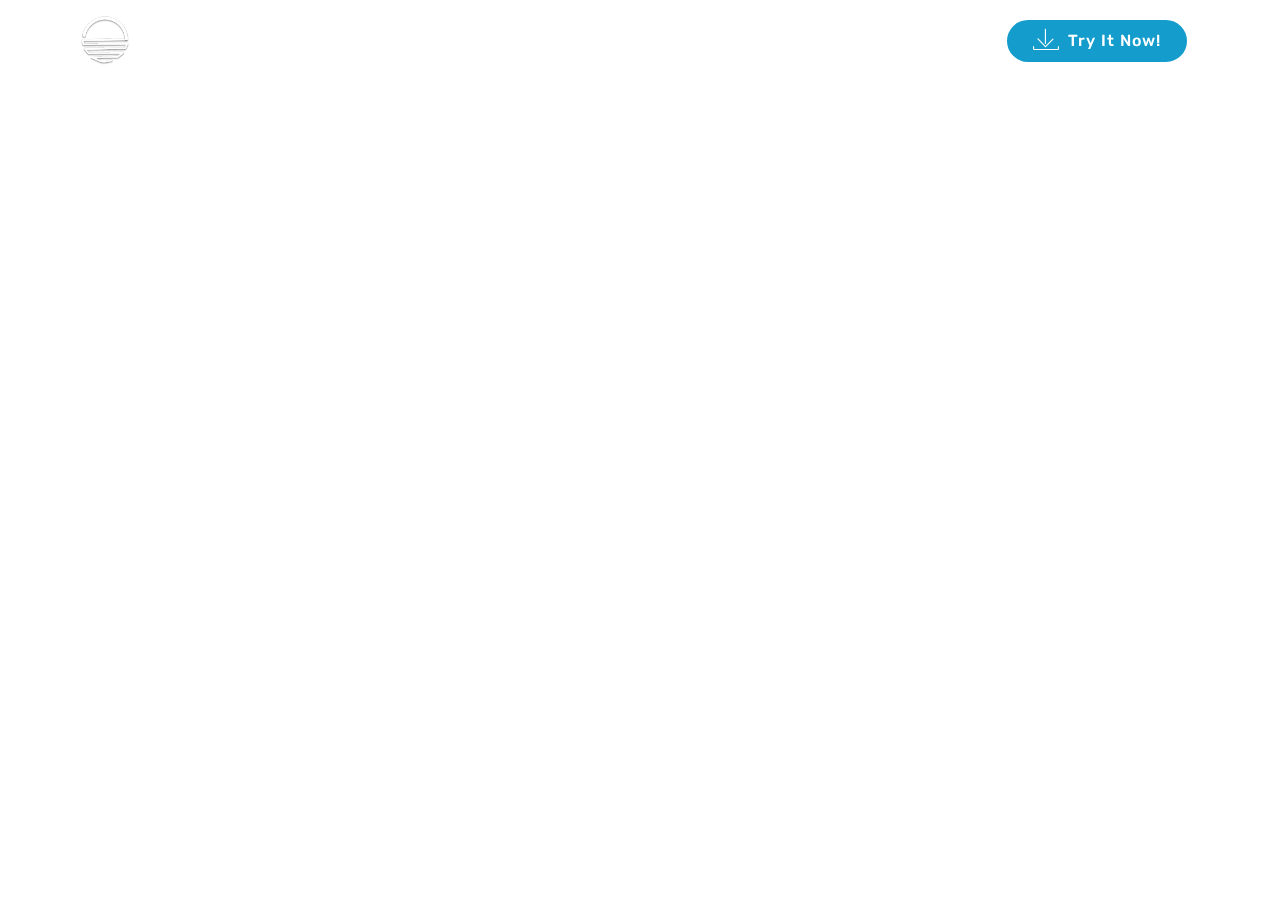
<file: WEBSITE/page1.html>
<!DOCTYPE html>
<html >
<head>
  <!-- Site made with Mobirise Website Builder v4.9.5, https://mobirise.com -->
  <meta charset="UTF-8">
  <meta http-equiv="X-UA-Compatible" content="IE=edge">
  <meta name="generator" content="Mobirise v4.9.5, mobirise.com">
  <meta name="viewport" content="width=device-width, initial-scale=1, minimum-scale=1">
  <link rel="shortcut icon" href="assets/images/white-logo-494x117.png" type="image/x-icon">
  <meta name="description" content="Website Builder Description">
  <title>About Us</title>
  <link rel="stylesheet" href="assets/web/assets/mobirise-icons/mobirise-icons.css">
  <link rel="stylesheet" href="assets/tether/tether.min.css">
  <link rel="stylesheet" href="assets/bootstrap/css/bootstrap.min.css">
  <link rel="stylesheet" href="assets/bootstrap/css/bootstrap-grid.min.css">
  <link rel="stylesheet" href="assets/bootstrap/css/bootstrap-reboot.min.css">
  <link rel="stylesheet" href="assets/dropdown/css/style.css">
  <link rel="stylesheet" href="assets/animatecss/animate.min.css">
  <link rel="stylesheet" href="assets/theme/css/style.css">
  <link rel="stylesheet" href="assets/mobirise/css/mbr-additional.css" type="text/css">
  
  
  
</head>
<body>
  <section class="menu cid-qTkzRZLJNu" once="menu" id="menu1-10">

    

    <nav class="navbar navbar-expand beta-menu navbar-dropdown align-items-center navbar-fixed-top navbar-toggleable-sm bg-color transparent">
        <button class="navbar-toggler navbar-toggler-right" type="button" data-toggle="collapse" data-target="#navbarSupportedContent" aria-controls="navbarSupportedContent" aria-expanded="false" aria-label="Toggle navigation">
            <div class="hamburger">
                <span></span>
                <span></span>
                <span></span>
                <span></span>
            </div>
        </button>
        <div class="menu-logo">
            <div class="navbar-brand">
                <span class="navbar-logo">
                    <a href="https://mobirise.com">
                         <img src="assets/images/white-logo-494x117.png" alt="Mobirise" title="" style="height: 4.1rem;">
                    </a>
                </span>
                
            </div>
        </div>
        <div class="collapse navbar-collapse" id="navbarSupportedContent">
            <ul class="navbar-nav nav-dropdown" data-app-modern-menu="true"><li class="nav-item">
                    <a class="nav-link link text-white display-4" href="https://mobirise.com">
                        <span class="mbri-home mbr-iconfont mbr-iconfont-btn"></span>
                        Services
                    </a>
                </li>
                <li class="nav-item">
                    <a class="nav-link link text-white display-4" href="https://youtu.be/HhnrIXyiJUA">
                        <span class="mbri-search mbr-iconfont mbr-iconfont-btn"></span>
                        About Us
                    </a>
                </li></ul>
            <div class="navbar-buttons mbr-section-btn">
                <a class="btn btn-sm btn-primary display-4" href="https://mobirise.com">
                    <span class="mbri-save mbr-iconfont mbr-iconfont-btn "></span>
                    Try It Now!
                </a>
            </div>
        </div>
    </nav>
</section>


  <section class="engine"><a href="https://mobirise.info/t">amp template</a></section><script src="assets/web/assets/jquery/jquery.min.js"></script>
  <script src="assets/popper/popper.min.js"></script>
  <script src="assets/tether/tether.min.js"></script>
  <script src="assets/bootstrap/js/bootstrap.min.js"></script>
  <script src="assets/dropdown/js/script.min.js"></script>
  <script src="assets/touchswipe/jquery.touch-swipe.min.js"></script>
  <script src="assets/viewportchecker/jquery.viewportchecker.js"></script>
  <script src="assets/smoothscroll/smooth-scroll.js"></script>
  <script src="assets/theme/js/script.js"></script>
  
  
  <input name="animation" type="hidden">
  </body>
</html>
</file>
<file: WEBSITE/assets/web/assets/mobirise-icons/mobirise-icons.css>
@font-face {
  font-family: 'MobiriseIcons';
  src:  url('mobirise-icons.eot?spat4u');
  src:  url('mobirise-icons.eot?spat4u#iefix') format('embedded-opentype'),
    url('mobirise-icons.ttf?spat4u') format('truetype'),
    url('mobirise-icons.woff?spat4u') format('woff'),
    url('mobirise-icons.svg?spat4u#MobiriseIcons') format('svg');
  font-weight: normal;
  font-style: normal;
}

[class^="mbri-"], [class*=" mbri-"] {
  /* use !important to prevent issues with browser extensions that change fonts */
  font-family: MobiriseIcons !important;
  speak: none;
  font-style: normal;
  font-weight: normal;
  font-variant: normal;
  text-transform: none;
  line-height: 1;

  /* Better Font Rendering =========== */
  -webkit-font-smoothing: antialiased;
  -moz-osx-font-smoothing: grayscale;
}

.mbri-add-submenu:before {
  content: "\e900";
}
.mbri-alert:before {
  content: "\e901";
}
.mbri-align-center:before {
  content: "\e902";
}
.mbri-align-justify:before {
  content: "\e903";
}
.mbri-align-left:before {
  content: "\e904";
}
.mbri-align-right:before {
  content: "\e905";
}
.mbri-android:before {
  content: "\e906";
}
.mbri-apple:before {
  content: "\e907";
}
.mbri-arrow-down:before {
  content: "\e908";
}
.mbri-arrow-next:before {
  content: "\e909";
}
.mbri-arrow-prev:before {
  content: "\e90a";
}
.mbri-arrow-up:before {
  content: "\e90b";
}
.mbri-bold:before {
  content: "\e90c";
}
.mbri-bookmark:before {
  content: "\e90d";
}
.mbri-bootstrap:before {
  content: "\e90e";
}
.mbri-briefcase:before {
  content: "\e90f";
}
.mbri-browse:before {
  content: "\e910";
}
.mbri-bulleted-list:before {
  content: "\e911";
}
.mbri-calendar:before {
  content: "\e912";
}
.mbri-camera:before {
  content: "\e913";
}
.mbri-cart-add:before {
  content: "\e914";
}
.mbri-cart-full:before {
  content: "\e915";
}
.mbri-cash:before {
  content: "\e916";
}
.mbri-change-style:before {
  content: "\e917";
}
.mbri-chat:before {
  content: "\e918";
}
.mbri-clock:before {
  content: "\e919";
}
.mbri-close:before {
  content: "\e91a";
}
.mbri-cloud:before {
  content: "\e91b";
}
.mbri-code:before {
  content: "\e91c";
}
.mbri-contact-form:before {
  content: "\e91d";
}
.mbri-credit-card:before {
  content: "\e91e";
}
.mbri-cursor-click:before {
  content: "\e91f";
}
.mbri-cust-feedback:before {
  content: "\e920";
}
.mbri-database:before {
  content: "\e921";
}
.mbri-delivery:before {
  content: "\e922";
}
.mbri-desktop:before {
  content: "\e923";
}
.mbri-devices:before {
  content: "\e924";
}
.mbri-down:before {
  content: "\e925";
}
.mbri-download:before {
  content: "\e989";
}
.mbri-drag-n-drop:before {
  content: "\e927";
}
.mbri-drag-n-drop2:before {
  content: "\e928";
}
.mbri-edit:before {
  content: "\e929";
}
.mbri-edit2:before {
  content: "\e92a";
}
.mbri-error:before {
  content: "\e92b";
}
.mbri-extension:before {
  content: "\e92c";
}
.mbri-features:before {
  content: "\e92d";
}
.mbri-file:before {
  content: "\e92e";
}
.mbri-flag:before {
  content: "\e92f";
}
.mbri-folder:before {
  content: "\e930";
}
.mbri-gift:before {
  content: "\e931";
}
.mbri-github:before {
  content: "\e932";
}
.mbri-globe:before {
  content: "\e933";
}
.mbri-globe-2:before {
  content: "\e934";
}
.mbri-growing-chart:before {
  content: "\e935";
}
.mbri-hearth:before {
  content: "\e936";
}
.mbri-help:before {
  content: "\e937";
}
.mbri-home:before {
  content: "\e938";
}
.mbri-hot-cup:before {
  content: "\e939";
}
.mbri-idea:before {
  content: "\e93a";
}
.mbri-image-gallery:before {
  content: "\e93b";
}
.mbri-image-slider:before {
  content: "\e93c";
}
.mbri-info:before {
  content: "\e93d";
}
.mbri-italic:before {
  content: "\e93e";
}
.mbri-key:before {
  content: "\e93f";
}
.mbri-laptop:before {
  content: "\e940";
}
.mbri-layers:before {
  content: "\e941";
}
.mbri-left-right:before {
  content: "\e942";
}
.mbri-left:before {
  content: "\e943";
}
.mbri-letter:before {
  content: "\e944";
}
.mbri-like:before {
  content: "\e945";
}
.mbri-link:before {
  content: "\e946";
}
.mbri-lock:before {
  content: "\e947";
}
.mbri-login:before {
  content: "\e948";
}
.mbri-logout:before {
  content: "\e949";
}
.mbri-magic-stick:before {
  content: "\e94a";
}
.mbri-map-pin:before {
  content: "\e94b";
}
.mbri-menu:before {
  content: "\e94c";
}
.mbri-mobile:before {
  content: "\e94d";
}
.mbri-mobile2:before {
  content: "\e94e";
}
.mbri-mobirise:before {
  content: "\e94f";
}
.mbri-more-horizontal:before {
  content: "\e950";
}
.mbri-more-vertical:before {
  content: "\e951";
}
.mbri-music:before {
  content: "\e952";
}
.mbri-new-file:before {
  content: "\e953";
}
.mbri-numbered-list:before {
  content: "\e954";
}
.mbri-opened-folder:before {
  content: "\e955";
}
.mbri-pages:before {
  content: "\e956";
}
.mbri-paper-plane:before {
  content: "\e957";
}
.mbri-paperclip:before {
  content: "\e958";
}
.mbri-photo:before {
  content: "\e959";
}
.mbri-photos:before {
  content: "\e95a";
}
.mbri-pin:before {
  content: "\e95b";
}
.mbri-play:before {
  content: "\e95c";
}
.mbri-plus:before {
  content: "\e95d";
}
.mbri-preview:before {
  content: "\e95e";
}
.mbri-print:before {
  content: "\e95f";
}
.mbri-protect:before {
  content: "\e960";
}
.mbri-question:before {
  content: "\e961";
}
.mbri-quote-left:before {
  content: "\e962";
}
.mbri-quote-right:before {
  content: "\e963";
}
.mbri-refresh:before {
  content: "\e964";
}
.mbri-responsive:before {
  content: "\e965";
}
.mbri-right:before {
  content: "\e966";
}
.mbri-rocket:before {
  content: "\e967";
}
.mbri-sad-face:before {
  content: "\e968";
}
.mbri-sale:before {
  content: "\e969";
}
.mbri-save:before {
  content: "\e96a";
}
.mbri-search:before {
  content: "\e96b";
}
.mbri-setting:before {
  content: "\e96c";
}
.mbri-setting2:before {
  content: "\e96d";
}
.mbri-setting3:before {
  content: "\e96e";
}
.mbri-share:before {
  content: "\e96f";
}
.mbri-shopping-bag:before {
  content: "\e970";
}
.mbri-shopping-basket:before {
  content: "\e971";
}
.mbri-shopping-cart:before {
  content: "\e972";
}
.mbri-sites:before {
  content: "\e973";
}
.mbri-smile-face:before {
  content: "\e974";
}
.mbri-speed:before {
  content: "\e975";
}
.mbri-star:before {
  content: "\e976";
}
.mbri-success:before {
  content: "\e977";
}
.mbri-sun:before {
  content: "\e978";
}
.mbri-sun2:before {
  content: "\e979";
}
.mbri-tablet:before {
  content: "\e97a";
}
.mbri-tablet-vertical:before {
  content: "\e97b";
}
.mbri-target:before {
  content: "\e97c";
}
.mbri-timer:before {
  content: "\e97d";
}
.mbri-to-ftp:before {
  content: "\e97e";
}
.mbri-to-local-drive:before {
  content: "\e97f";
}
.mbri-touch-swipe:before {
  content: "\e980";
}
.mbri-touch:before {
  content: "\e981";
}
.mbri-trash:before {
  content: "\e982";
}
.mbri-underline:before {
  content: "\e983";
}
.mbri-unlink:before {
  content: "\e984";
}
.mbri-unlock:before {
  content: "\e985";
}
.mbri-up-down:before {
  content: "\e986";
}
.mbri-up:before {
  content: "\e987";
}
.mbri-update:before {
  content: "\e988";
}
.mbri-upload:before {
 content: "\e926"; 
}
.mbri-user:before {
  content: "\e98a";
}
.mbri-user2:before {
  content: "\e98b";
}
.mbri-users:before {
  content: "\e98c";
}
.mbri-video:before {
  content: "\e98d";
}
.mbri-video-play:before {
  content: "\e98e";
}
.mbri-watch:before {
  content: "\e98f";
}
.mbri-website-theme:before {
  content: "\e990";
}
.mbri-wifi:before {
  content: "\e991";
}
.mbri-windows:before {
  content: "\e992";
}
.mbri-zoom-out:before {
  content: "\e993";
}
.mbri-redo:before {
  content: "\e994";
}
.mbri-undo:before {
  content: "\e995";
}
</file>
<file: WEBSITE/assets/dropdown/css/style.css>
.navbar-dropdown {
  left: 0;
  padding: 0;
  position: absolute;
  right: 0;
  top: 0;
  transition: all 0.45s ease;
  z-index: 1030;
  background: #282828; }
  .navbar-dropdown .navbar-logo {
    margin-right: 0.8rem;
    transition: margin 0.3s ease-in-out;
    vertical-align: middle; }
    .navbar-dropdown .navbar-logo img {
      height: 3.125rem;
      transition: all 0.3s ease-in-out; }
    .navbar-dropdown .navbar-logo.mbr-iconfont {
      font-size: 3.125rem;
      line-height: 3.125rem; }
  .navbar-dropdown .navbar-caption {
    font-weight: 700;
    white-space: normal;
    vertical-align: -4px;
    line-height: 3.125rem !important; }
    .navbar-dropdown .navbar-caption, .navbar-dropdown .navbar-caption:hover {
      color: inherit;
      text-decoration: none; }
  .navbar-dropdown .mbr-iconfont + .navbar-caption {
    vertical-align: -1px; }
  .navbar-dropdown.navbar-fixed-top {
    position: fixed; }
  .navbar-dropdown .navbar-brand span {
    vertical-align: -4px; }
  .navbar-dropdown.bg-color.transparent {
    background: none; }
  .navbar-dropdown.navbar-short .navbar-brand {
    padding: 0.625rem 0; }
    .navbar-dropdown.navbar-short .navbar-brand span {
      vertical-align: -1px; }
  .navbar-dropdown.navbar-short .navbar-caption {
    line-height: 2.375rem !important;
    vertical-align: -2px; }
  .navbar-dropdown.navbar-short .navbar-logo {
    margin-right: 0.5rem; }
    .navbar-dropdown.navbar-short .navbar-logo img {
      height: 2.375rem; }
    .navbar-dropdown.navbar-short .navbar-logo.mbr-iconfont {
      font-size: 2.375rem;
      line-height: 2.375rem; }
  .navbar-dropdown.navbar-short .mbr-table-cell {
    height: 3.625rem; }
  .navbar-dropdown .navbar-close {
    left: 0.6875rem;
    position: fixed;
    top: 0.75rem;
    z-index: 1000; }
  .navbar-dropdown .hamburger-icon {
    content: "";
    display: inline-block;
    vertical-align: middle;
    width: 16px;
    -webkit-box-shadow: 0 -6px 0 1px #282828,0 0 0 1px #282828,0 6px 0 1px #282828;
    -moz-box-shadow: 0 -6px 0 1px #282828,0 0 0 1px #282828,0 6px 0 1px #282828;
    box-shadow: 0 -6px 0 1px #282828,0 0 0 1px #282828,0 6px 0 1px #282828; }

.dropdown-menu .dropdown-toggle[data-toggle="dropdown-submenu"]::after {
  border-bottom: 0.35em solid transparent;
  border-left: 0.35em solid;
  border-right: 0;
  border-top: 0.35em solid transparent;
  margin-left: 0.3rem; }

.dropdown-menu .dropdown-item:focus {
  outline: 0; }

.nav-dropdown {
  font-size: 0.75rem;
  font-weight: 500;
  height: auto !important; }
  .nav-dropdown .nav-btn {
    padding-left: 1rem; }
  .nav-dropdown .link {
    margin: .667em 1.667em;
    font-weight: 500;
    padding: 0;
    transition: color .2s ease-in-out; }
    .nav-dropdown .link.dropdown-toggle {
      margin-right: 2.583em; }
      .nav-dropdown .link.dropdown-toggle::after {
        margin-left: .25rem;
        border-top: 0.35em solid;
        border-right: 0.35em solid transparent;
        border-left: 0.35em solid transparent;
        border-bottom: 0; }
      .nav-dropdown .link.dropdown-toggle[aria-expanded="true"] {
        margin: 0;
        padding: 0.667em 3.263em  0.667em 1.667em; }
  .nav-dropdown .link::after,
  .nav-dropdown .dropdown-item::after {
    color: inherit; }
  .nav-dropdown .btn {
    font-size: 0.75rem;
    font-weight: 700;
    letter-spacing: 0;
    margin-bottom: 0;
    padding-left: 1.25rem;
    padding-right: 1.25rem; }
  .nav-dropdown .dropdown-menu {
    border-radius: 0;
    border: 0;
    left: 0;
    margin: 0;
    padding-bottom: 1.25rem;
    padding-top: 1.25rem;
    position: relative; }
  .nav-dropdown .dropdown-submenu {
    margin-left: 0.125rem;
    top: 0; }
  .nav-dropdown .dropdown-item {
    font-weight: 500;
    line-height: 2;
    padding: 0.3846em 4.615em 0.3846em 1.5385em;
    position: relative;
    transition: color .2s ease-in-out, background-color .2s ease-in-out; }
    .nav-dropdown .dropdown-item::after {
      margin-top: -0.3077em;
      position: absolute;
      right: 1.1538em;
      top: 50%; }
    .nav-dropdown .dropdown-item:focus, .nav-dropdown .dropdown-item:hover {
      background: none; }

@media (max-width: 767px) {
  .nav-dropdown.navbar-toggleable-sm {
    bottom: 0;
    display: none;
    left: 0;
    overflow-x: hidden;
    position: fixed;
    top: 0;
    transform: translateX(-100%);
    -ms-transform: translateX(-100%);
    -webkit-transform: translateX(-100%);
    width: 18.75rem;
    z-index: 999; } }
.nav-dropdown.navbar-toggleable-xl {
  bottom: 0;
  display: none;
  left: 0;
  overflow-x: hidden;
  position: fixed;
  top: 0;
  transform: translateX(-100%);
  -ms-transform: translateX(-100%);
  -webkit-transform: translateX(-100%);
  width: 18.75rem;
  z-index: 999; }

.nav-dropdown-sm {
  display: block !important;
  overflow-x: hidden;
  overflow: auto;
  padding-top: 3.875rem; }
  .nav-dropdown-sm::after {
    content: "";
    display: block;
    height: 3rem;
    width: 100%; }
  .nav-dropdown-sm.collapse.in ~ .navbar-close {
    display: block !important; }
  .nav-dropdown-sm.collapsing, .nav-dropdown-sm.collapse.in {
    transform: translateX(0);
    -ms-transform: translateX(0);
    -webkit-transform: translateX(0);
    transition: all 0.25s ease-out;
    -webkit-transition: all 0.25s ease-out;
    background: #282828; }
  .nav-dropdown-sm.collapsing[aria-expanded="false"] {
    transform: translateX(-100%);
    -ms-transform: translateX(-100%);
    -webkit-transform: translateX(-100%); }
  .nav-dropdown-sm .nav-item {
    display: block;
    margin-left: 0 !important;
    padding-left: 0; }
  .nav-dropdown-sm .link,
  .nav-dropdown-sm .dropdown-item {
    border-top: 1px dotted rgba(255, 255, 255, 0.1);
    font-size: 0.8125rem;
    line-height: 1.6;
    margin: 0 !important;
    padding: 0.875rem 2.4rem 0.875rem 1.5625rem !important;
    position: relative;
    white-space: normal; }
    .nav-dropdown-sm .link:focus, .nav-dropdown-sm .link:hover,
    .nav-dropdown-sm .dropdown-item:focus,
    .nav-dropdown-sm .dropdown-item:hover {
      background: rgba(0, 0, 0, 0.2) !important;
      color: #c0a375; }
  .nav-dropdown-sm .nav-btn {
    position: relative;
    padding: 1.5625rem 1.5625rem 0 1.5625rem; }
    .nav-dropdown-sm .nav-btn::before {
      border-top: 1px dotted rgba(255, 255, 255, 0.1);
      content: "";
      left: 0;
      position: absolute;
      top: 0;
      width: 100%; }
    .nav-dropdown-sm .nav-btn + .nav-btn {
      padding-top: 0.625rem; }
      .nav-dropdown-sm .nav-btn + .nav-btn::before {
        display: none; }
  .nav-dropdown-sm .btn {
    padding: 0.625rem 0; }
  .nav-dropdown-sm .dropdown-toggle[data-toggle="dropdown-submenu"]::after {
    margin-left: .25rem;
    border-top: 0.35em solid;
    border-right: 0.35em solid transparent;
    border-left: 0.35em solid transparent;
    border-bottom: 0; }
  .nav-dropdown-sm .dropdown-toggle[data-toggle="dropdown-submenu"][aria-expanded="true"]::after {
    border-top: 0;
    border-right: 0.35em solid transparent;
    border-left: 0.35em solid transparent;
    border-bottom: 0.35em solid; }
  .nav-dropdown-sm .dropdown-menu {
    margin: 0;
    padding: 0;
    position: relative;
    top: 0;
    left: 0;
    width: 100%;
    border: 0;
    float: none;
    border-radius: 0;
    background: none; }
  .nav-dropdown-sm .dropdown-submenu {
    left: 100%;
    margin-left: 0.125rem;
    margin-top: -1.25rem;
    top: 0; }

.navbar-toggleable-sm .nav-dropdown .dropdown-menu {
  position: absolute; }

.navbar-toggleable-sm .nav-dropdown .dropdown-submenu {
  left: 100%;
  margin-left: 0.125rem;
  margin-top: -1.25rem;
  top: 0; }

.navbar-toggleable-sm.opened .nav-dropdown .dropdown-menu {
  position: relative; }

.navbar-toggleable-sm.opened .nav-dropdown .dropdown-submenu {
  left: 0;
  margin-left: 00rem;
  margin-top: 0rem;
  top: 0; }

.is-builder .nav-dropdown.collapsing {
  transition: none !important; }

/*# sourceMappingURL=style.css.map */
</file>
<file: WEBSITE/assets/theme/css/style.css>
/*!
 * Mobirise v4 theme (https://mobirise.com/)
 * Copyright 2017 Mobirise
 */
section {
  background-color: #eeeeee; }

section,
.container,
.container-fluid {
  position: relative;
  word-wrap: break-word; }

a.mbr-iconfont:hover {
  text-decoration: none; }

.article .lead p, .article .lead ul, .article .lead ol, .article .lead pre, .article .lead blockquote {
  margin-bottom: 0; }

a {
  font-style: normal;
  font-weight: 400;
  cursor: pointer; }
  a, a:hover {
    text-decoration: none; }

figure {
  margin-bottom: 0; }

body {
  color: #232323; }

h1, h2, h3, h4, h5, h6,
.h1, .h2, .h3, .h4, .h5, .h6,
.display-1, .display-2, .display-3, .display-4 {
  line-height: 1;
  word-break: break-word;
  word-wrap: break-word; }

b, strong {
  font-weight: bold; }

blockquote {
  padding: 10px 0 10px 20px;
  position: relative;
  border-left: 2px solid;
  border-color: #ff3366; }

input:-webkit-autofill, input:-webkit-autofill:hover, input:-webkit-autofill:focus, input:-webkit-autofill:active {
  transition-delay: 9999s;
  transition-property: background-color, color; }

textarea[type="hidden"] {
  display: none; }

body {
  position: relative; }

section {
  background-position: 50% 50%;
  background-repeat: no-repeat;
  background-size: cover; }
  section .mbr-background-video,
  section .mbr-background-video-preview {
    position: absolute;
    bottom: 0;
    left: 0;
    right: 0;
    top: 0; }

.hidden {
  visibility: hidden; }

.mbr-z-index20 {
  z-index: 20; }

/*! Base colors */
.mbr-white {
  color: #ffffff; }

.mbr-black {
  color: #000000; }

.mbr-bg-white {
  background-color: #ffffff; }

.mbr-bg-black {
  background-color: #000000; }

/*! Text-aligns */
.align-left {
  text-align: left; }

.align-center {
  text-align: center; }

.align-right {
  text-align: right; }

@media (max-width: 767px) {
  .align-left, .align-center, .align-right, .mbr-section-btn, .mbr-section-title {
    text-align: center; } }
/*! Font-weight  */
.mbr-light {
  font-weight: 300; }

.mbr-regular {
  font-weight: 400; }

.mbr-semibold {
  font-weight: 500; }

.mbr-bold {
  font-weight: 700; }

/*! Media  */
.media-size-item {
  -webkit-flex: 1 1 auto;
  -moz-flex: 1 1 auto;
  -ms-flex: 1 1 auto;
  -o-flex: 1 1 auto;
  flex: 1 1 auto; }

.media-content {
  -webkit-flex-basis: 100%;
  flex-basis: 100%; }

.media-container-row {
  display: -ms-flexbox;
  display: -webkit-flex;
  display: flex;
  -webkit-flex-direction: row;
  -ms-flex-direction: row;
  flex-direction: row;
  -webkit-flex-wrap: wrap;
  -ms-flex-wrap: wrap;
  flex-wrap: wrap;
  -webkit-justify-content: center;
  -ms-flex-pack: center;
  justify-content: center;
  -webkit-align-content: center;
  -ms-flex-line-pack: center;
  align-content: center;
  -webkit-align-items: start;
  -ms-flex-align: start;
  align-items: start; }
  .media-container-row .media-size-item {
    width: 400px; }

.media-container-column {
  display: -ms-flexbox;
  display: -webkit-flex;
  display: flex;
  -webkit-flex-direction: column;
  -ms-flex-direction: column;
  flex-direction: column;
  -webkit-flex-wrap: wrap;
  -ms-flex-wrap: wrap;
  flex-wrap: wrap;
  -webkit-justify-content: center;
  -ms-flex-pack: center;
  justify-content: center;
  -webkit-align-content: center;
  -ms-flex-line-pack: center;
  align-content: center;
  -webkit-align-items: stretch;
  -ms-flex-align: stretch;
  align-items: stretch; }
  .media-container-column > * {
    width: 100%; }

@media (min-width: 992px) {
  .media-container-row {
    -webkit-flex-wrap: nowrap;
    -ms-flex-wrap: nowrap;
    flex-wrap: nowrap; } }
figure {
  overflow: hidden; }

figure[mbr-media-size] {
  transition: width 0.1s; }

.mbr-figure img, .mbr-figure iframe {
  display: block;
  width: 100%; }

.card {
  background-color: transparent;
  border: none; }

.card-img {
  text-align: center;
  flex-shrink: 0;
  -webkit-flex-shrink: 0; }

.media {
  max-width: 100%;
  margin: 0 auto; }

.mbr-figure {
  -ms-flex-item-align: center;
  -ms-grid-row-align: center;
  -webkit-align-self: center;
  align-self: center; }

.media-container > div {
  max-width: 100%; }

.mbr-figure img, .card-img img {
  width: 100%; }

@media (max-width: 991px) {
  .media-size-item {
    width: auto !important; }

  .media {
    width: auto; }

  .mbr-figure {
    width: 100% !important; } }
/*! Buttons */
.mbr-section-btn {
  margin-left: -.25rem;
  margin-right: -.25rem;
  font-size: 0; }

nav .mbr-section-btn {
  margin-left: 0rem;
  margin-right: 0rem; }

/*! Btn icon margin */
.btn .mbr-iconfont, .btn.btn-sm .mbr-iconfont {
  cursor: pointer;
  margin-right: 0.5rem; }

.btn.btn-md .mbr-iconfont, .btn.btn-md .mbr-iconfont {
  margin-right: 0.8rem; }

.mbr-regular {
  font-weight: 400; }

.mbr-semibold {
  font-weight: 500; }

.mbr-bold {
  font-weight: 700; }

[type="submit"] {
  -webkit-appearance: none; }

/*! Full-screen */
.mbr-fullscreen .mbr-overlay {
  min-height: 100vh; }

.mbr-fullscreen {
  display: flex;
  display: -webkit-flex;
  display: -moz-flex;
  display: -ms-flex;
  display: -o-flex;
  align-items: center;
  -webkit-align-items: center;
  min-height: 100vh;
  padding-top: 3rem;
  padding-bottom: 3rem; }

/*! Map */
.map {
  height: 25rem;
  position: relative; }
  .map iframe {
    width: 100%;
    height: 100%; }

/* Form */
.form-asterisk {
  font-family: initial;
  position: absolute;
  top: -2px;
  font-weight: normal; }

/*! Scroll to top arrow */
.mbr-arrow-up {
  bottom: 25px;
  right: 90px;
  position: fixed;
  text-align: right;
  z-index: 5000;
  color: #ffffff;
  font-size: 32px;
  transform: rotate(180deg);
  -webkit-transform: rotate(180deg); }

.mbr-arrow-up a {
  background: rgba(0, 0, 0, 0.2);
  border-radius: 3px;
  color: #fff;
  display: inline-block;
  height: 60px;
  width: 60px;
  outline-style: none !important;
  position: relative;
  text-decoration: none;
  transition: all .3s ease-in-out;
  cursor: pointer;
  text-align: center; }
  .mbr-arrow-up a:hover {
    background-color: rgba(0, 0, 0, 0.4); }
  .mbr-arrow-up a i {
    line-height: 60px; }

.mbr-arrow-up-icon {
  display: block;
  color: #fff; }

.mbr-arrow-up-icon::before {
  content: "\203a";
  display: inline-block;
  font-family: serif;
  font-size: 32px;
  line-height: 1;
  font-style: normal;
  position: relative;
  top: 6px;
  left: -4px;
  -webkit-transform: rotate(-90deg);
  transform: rotate(-90deg); }

/*! Arrow Down */
.mbr-arrow {
  position: absolute;
  bottom: 45px;
  left: 50%;
  width: 60px;
  height: 60px;
  cursor: pointer;
  background-color: rgba(80, 80, 80, 0.5);
  border-radius: 50%;
  -webkit-transform: translateX(-50%);
  transform: translateX(-50%); }
  .mbr-arrow > a {
    display: inline-block;
    text-decoration: none;
    outline-style: none;
    -webkit-animation: arrowdown 1.7s ease-in-out infinite;
    animation: arrowdown 1.7s ease-in-out infinite; }
    .mbr-arrow > a > i {
      position: absolute;
      top: -2px;
      left: 15px;
      font-size: 2rem; }

@keyframes arrowdown {
  0% {
    transform: translateY(0px);
    -webkit-transform: translateY(0px); }
  50% {
    transform: translateY(-5px);
    -webkit-transform: translateY(-5px); }
  100% {
    transform: translateY(0px);
    -webkit-transform: translateY(0px); } }
@-webkit-keyframes arrowdown {
  0% {
    transform: translateY(0px);
    -webkit-transform: translateY(0px); }
  50% {
    transform: translateY(-5px);
    -webkit-transform: translateY(-5px); }
  100% {
    transform: translateY(0px);
    -webkit-transform: translateY(0px); } }
@media (max-width: 500px) {
  .mbr-arrow-up {
    left: 50%;
    right: auto;
    transform: translateX(-50%) rotate(180deg);
    -webkit-transform: translateX(-50%) rotate(180deg); } }
/*Gradients animation*/
@keyframes gradient-animation {
  from {
    background-position: 0% 100%;
    animation-timing-function: ease-in-out; }
  to {
    background-position: 100% 0%;
    animation-timing-function: ease-in-out; } }
@-webkit-keyframes gradient-animation {
  from {
    background-position: 0% 100%;
    animation-timing-function: ease-in-out; }
  to {
    background-position: 100% 0%;
    animation-timing-function: ease-in-out; } }
.bg-gradient {
  background-size: 200% 200%;
  animation: gradient-animation 5s infinite alternate;
  -webkit-animation: gradient-animation 5s infinite alternate; }

.menu .navbar-brand {
  display: -webkit-flex; }
  .menu .navbar-brand span {
    display: flex;
    display: -webkit-flex; }
  .menu .navbar-brand .navbar-caption-wrap {
    display: -webkit-flex; }
  .menu .navbar-brand .navbar-logo img {
    display: -webkit-flex; }
@media (min-width: 768px) and (max-width: 991px) {
  .menu .navbar-toggleable-sm .navbar-nav {
    display: -webkit-box;
    display: -webkit-flex;
    display: -ms-flexbox; } }
@media (min-width: 992px) {
  .menu .navbar-nav.nav-dropdown {
    display: -webkit-flex; }
  .menu .navbar-toggleable-sm .navbar-collapse {
    display: -webkit-flex !important; } }
@media (max-width: 767px) {
  .menu .navbar-collapse {
    max-height: 80vh; }
  .menu .dropdown-menu {
    max-height: 60vh; } }

.navbar {
  display: -webkit-flex;
  -webkit-flex-wrap: wrap;
  -webkit-align-items: center;
  -webkit-justify-content: space-between; }

.navbar-collapse {
  -webkit-flex-basis: 100%;
  -webkit-flex-grow: 1;
  -webkit-align-items: center; }

.nav-dropdown .link {
  padding: .667em 1.667em !important;
  margin: 0 !important; }

.nav {
  display: -webkit-flex;
  -webkit-flex-wrap: wrap; }

.row {
  display: -webkit-flex;
  -webkit-flex-wrap: wrap; }

.justify-content-center {
  -webkit-justify-content: center; }

.form-inline {
  display: -webkit-flex;
  -webkit-flex-flow: row wrap;
  -webkit-align-items: center; }

.card-wrapper {
  -webkit-flex: 1; }

.carousel-control {
  z-index: 10;
  display: -webkit-flex;
  -webkit-align-items: center;
  -webkit-justify-content: center; }

.carousel-controls {
  display: -webkit-flex; }

.media {
  display: -webkit-flex; }

.jq-selectbox__select {
  padding: 1.07em .5em;
  position: absolute;
  top: 0;
  left: 0;
  width: 100%; }

.jq-selectbox__dropdown {
  position: absolute;
  top: 100% !important;
  left: 0 !important;
  width: 100% !important; }

.jq-selectbox__trigger-arrow {
  transform: translateY(-50%); }

.jq-selectbox li {
  padding: 1.07em .5em; }

/*# sourceMappingURL=style.css.map */
.engine {
	position: absolute;
	text-indent: -2400px;
	text-align: center;
	padding: 0;
	top: 0;
	left: -2400px;
}
</file>
<file: WEBSITE/assets/mobirise/css/mbr-additional.css>
@import url(https://fonts.googleapis.com/css?family=Comfortaa:300,400,700);
@import url(https://fonts.googleapis.com/css?family=Rubik:300,300i,400,400i,500,500i,700,700i,900,900i);





body {
  font-style: normal;
  line-height: 1.5;
}
.mbr-section-title {
  font-style: normal;
  line-height: 1.2;
}
.mbr-section-subtitle {
  line-height: 1.3;
}
.mbr-text {
  font-style: normal;
  line-height: 1.6;
}
.display-1 {
  font-family: 'Comfortaa', display;
  font-size: 4.25rem;
}
.display-1 > .mbr-iconfont {
  font-size: 6.8rem;
}
.display-2 {
  font-family: 'Comfortaa', display;
  font-size: 3rem;
}
.display-2 > .mbr-iconfont {
  font-size: 4.8rem;
}
.display-4 {
  font-family: 'Rubik', sans-serif;
  font-size: 1rem;
}
.display-4 > .mbr-iconfont {
  font-size: 1.6rem;
}
.display-5 {
  font-family: 'Comfortaa', display;
  font-size: 1.2rem;
}
.display-5 > .mbr-iconfont {
  font-size: 1.92rem;
}
.display-7 {
  font-family: 'Comfortaa', display;
  font-size: 1rem;
}
.display-7 > .mbr-iconfont {
  font-size: 1.6rem;
}
/* ---- Fluid typography for mobile devices ---- */
/* 1.4 - font scale ratio ( bootstrap == 1.42857 ) */
/* 100vw - current viewport width */
/* (48 - 20)  48 == 48rem == 768px, 20 == 20rem == 320px(minimal supported viewport) */
/* 0.65 - min scale variable, may vary */
@media (max-width: 768px) {
  .display-1 {
    font-size: 3.4rem;
    font-size: calc( 2.1374999999999997rem + (4.25 - 2.1374999999999997) * ((100vw - 20rem) / (48 - 20)));
    line-height: calc( 1.4 * (2.1374999999999997rem + (4.25 - 2.1374999999999997) * ((100vw - 20rem) / (48 - 20))));
  }
  .display-2 {
    font-size: 2.4rem;
    font-size: calc( 1.7rem + (3 - 1.7) * ((100vw - 20rem) / (48 - 20)));
    line-height: calc( 1.4 * (1.7rem + (3 - 1.7) * ((100vw - 20rem) / (48 - 20))));
  }
  .display-4 {
    font-size: 0.8rem;
    font-size: calc( 1rem + (1 - 1) * ((100vw - 20rem) / (48 - 20)));
    line-height: calc( 1.4 * (1rem + (1 - 1) * ((100vw - 20rem) / (48 - 20))));
  }
  .display-5 {
    font-size: 0.96rem;
    font-size: calc( 1.07rem + (1.2 - 1.07) * ((100vw - 20rem) / (48 - 20)));
    line-height: calc( 1.4 * (1.07rem + (1.2 - 1.07) * ((100vw - 20rem) / (48 - 20))));
  }
}
/* Buttons */
.btn {
  font-weight: 500;
  border-width: 2px;
  font-style: normal;
  letter-spacing: 1px;
  margin: .4rem .8rem;
  white-space: normal;
  -webkit-transition: all 0.3s ease-in-out;
  -moz-transition: all 0.3s ease-in-out;
  transition: all 0.3s ease-in-out;
  display: inline-flex;
  align-items: center;
  justify-content: center;
  word-break: break-word;
  -webkit-align-items: center;
  -webkit-justify-content: center;
  display: -webkit-inline-flex;
  padding: 1rem 3rem;
  border-radius: 3px;
}
.btn-sm {
  font-weight: 500;
  letter-spacing: 1px;
  -webkit-transition: all 0.3s ease-in-out;
  -moz-transition: all 0.3s ease-in-out;
  transition: all 0.3s ease-in-out;
  padding: 0.6rem 1.5rem;
  border-radius: 3px;
}
.btn-md {
  font-weight: 500;
  letter-spacing: 1px;
  margin: .4rem .8rem !important;
  -webkit-transition: all 0.3s ease-in-out;
  -moz-transition: all 0.3s ease-in-out;
  transition: all 0.3s ease-in-out;
  padding: 1rem 3rem;
  border-radius: 3px;
}
.btn-lg {
  font-weight: 500;
  letter-spacing: 1px;
  margin: .4rem .8rem !important;
  -webkit-transition: all 0.3s ease-in-out;
  -moz-transition: all 0.3s ease-in-out;
  transition: all 0.3s ease-in-out;
  padding: 1.2rem 3.2rem;
  border-radius: 3px;
}
.bg-primary {
  background-color: #149dcc !important;
}
.bg-success {
  background-color: #f7ed4a !important;
}
.bg-info {
  background-color: #82786e !important;
}
.bg-warning {
  background-color: #879a9f !important;
}
.bg-danger {
  background-color: #b1a374 !important;
}
.btn-primary,
.btn-primary:active {
  background-color: #149dcc !important;
  border-color: #149dcc !important;
  color: #ffffff !important;
}
.btn-primary:hover,
.btn-primary:focus,
.btn-primary.focus,
.btn-primary.active {
  color: #ffffff !important;
  background-color: #0d6786 !important;
  border-color: #0d6786 !important;
}
.btn-primary.disabled,
.btn-primary:disabled {
  color: #ffffff !important;
  background-color: #0d6786 !important;
  border-color: #0d6786 !important;
}
.btn-secondary,
.btn-secondary:active {
  background-color: #ff3366 !important;
  border-color: #ff3366 !important;
  color: #ffffff !important;
}
.btn-secondary:hover,
.btn-secondary:focus,
.btn-secondary.focus,
.btn-secondary.active {
  color: #ffffff !important;
  background-color: #e50039 !important;
  border-color: #e50039 !important;
}
.btn-secondary.disabled,
.btn-secondary:disabled {
  color: #ffffff !important;
  background-color: #e50039 !important;
  border-color: #e50039 !important;
}
.btn-info,
.btn-info:active {
  background-color: #82786e !important;
  border-color: #82786e !important;
  color: #ffffff !important;
}
.btn-info:hover,
.btn-info:focus,
.btn-info.focus,
.btn-info.active {
  color: #ffffff !important;
  background-color: #59524b !important;
  border-color: #59524b !important;
}
.btn-info.disabled,
.btn-info:disabled {
  color: #ffffff !important;
  background-color: #59524b !important;
  border-color: #59524b !important;
}
.btn-success,
.btn-success:active {
  background-color: #f7ed4a !important;
  border-color: #f7ed4a !important;
  color: #3f3c03 !important;
}
.btn-success:hover,
.btn-success:focus,
.btn-success.focus,
.btn-success.active {
  color: #3f3c03 !important;
  background-color: #eadd0a !important;
  border-color: #eadd0a !important;
}
.btn-success.disabled,
.btn-success:disabled {
  color: #3f3c03 !important;
  background-color: #eadd0a !important;
  border-color: #eadd0a !important;
}
.btn-warning,
.btn-warning:active {
  background-color: #879a9f !important;
  border-color: #879a9f !important;
  color: #ffffff !important;
}
.btn-warning:hover,
.btn-warning:focus,
.btn-warning.focus,
.btn-warning.active {
  color: #ffffff !important;
  background-color: #617479 !important;
  border-color: #617479 !important;
}
.btn-warning.disabled,
.btn-warning:disabled {
  color: #ffffff !important;
  background-color: #617479 !important;
  border-color: #617479 !important;
}
.btn-danger,
.btn-danger:active {
  background-color: #b1a374 !important;
  border-color: #b1a374 !important;
  color: #ffffff !important;
}
.btn-danger:hover,
.btn-danger:focus,
.btn-danger.focus,
.btn-danger.active {
  color: #ffffff !important;
  background-color: #8b7d4e !important;
  border-color: #8b7d4e !important;
}
.btn-danger.disabled,
.btn-danger:disabled {
  color: #ffffff !important;
  background-color: #8b7d4e !important;
  border-color: #8b7d4e !important;
}
.btn-white {
  color: #333333 !important;
}
.btn-white,
.btn-white:active {
  background-color: #ffffff !important;
  border-color: #ffffff !important;
  color: #808080 !important;
}
.btn-white:hover,
.btn-white:focus,
.btn-white.focus,
.btn-white.active {
  color: #808080 !important;
  background-color: #d9d9d9 !important;
  border-color: #d9d9d9 !important;
}
.btn-white.disabled,
.btn-white:disabled {
  color: #808080 !important;
  background-color: #d9d9d9 !important;
  border-color: #d9d9d9 !important;
}
.btn-black,
.btn-black:active {
  background-color: #333333 !important;
  border-color: #333333 !important;
  color: #ffffff !important;
}
.btn-black:hover,
.btn-black:focus,
.btn-black.focus,
.btn-black.active {
  color: #ffffff !important;
  background-color: #0d0d0d !important;
  border-color: #0d0d0d !important;
}
.btn-black.disabled,
.btn-black:disabled {
  color: #ffffff !important;
  background-color: #0d0d0d !important;
  border-color: #0d0d0d !important;
}
.btn-primary-outline,
.btn-primary-outline:active {
  background: none;
  border-color: #0b566f;
  color: #0b566f;
}
.btn-primary-outline:hover,
.btn-primary-outline:focus,
.btn-primary-outline.focus,
.btn-primary-outline.active {
  color: #ffffff;
  background-color: #149dcc;
  border-color: #149dcc;
}
.btn-primary-outline.disabled,
.btn-primary-outline:disabled {
  color: #ffffff !important;
  background-color: #149dcc !important;
  border-color: #149dcc !important;
}
.btn-secondary-outline,
.btn-secondary-outline:active {
  background: none;
  border-color: #cc0033;
  color: #cc0033;
}
.btn-secondary-outline:hover,
.btn-secondary-outline:focus,
.btn-secondary-outline.focus,
.btn-secondary-outline.active {
  color: #ffffff;
  background-color: #ff3366;
  border-color: #ff3366;
}
.btn-secondary-outline.disabled,
.btn-secondary-outline:disabled {
  color: #ffffff !important;
  background-color: #ff3366 !important;
  border-color: #ff3366 !important;
}
.btn-info-outline,
.btn-info-outline:active {
  background: none;
  border-color: #4b453f;
  color: #4b453f;
}
.btn-info-outline:hover,
.btn-info-outline:focus,
.btn-info-outline.focus,
.btn-info-outline.active {
  color: #ffffff;
  background-color: #82786e;
  border-color: #82786e;
}
.btn-info-outline.disabled,
.btn-info-outline:disabled {
  color: #ffffff !important;
  background-color: #82786e !important;
  border-color: #82786e !important;
}
.btn-success-outline,
.btn-success-outline:active {
  background: none;
  border-color: #d2c609;
  color: #d2c609;
}
.btn-success-outline:hover,
.btn-success-outline:focus,
.btn-success-outline.focus,
.btn-success-outline.active {
  color: #3f3c03;
  background-color: #f7ed4a;
  border-color: #f7ed4a;
}
.btn-success-outline.disabled,
.btn-success-outline:disabled {
  color: #3f3c03 !important;
  background-color: #f7ed4a !important;
  border-color: #f7ed4a !important;
}
.btn-warning-outline,
.btn-warning-outline:active {
  background: none;
  border-color: #55666b;
  color: #55666b;
}
.btn-warning-outline:hover,
.btn-warning-outline:focus,
.btn-warning-outline.focus,
.btn-warning-outline.active {
  color: #ffffff;
  background-color: #879a9f;
  border-color: #879a9f;
}
.btn-warning-outline.disabled,
.btn-warning-outline:disabled {
  color: #ffffff !important;
  background-color: #879a9f !important;
  border-color: #879a9f !important;
}
.btn-danger-outline,
.btn-danger-outline:active {
  background: none;
  border-color: #7a6e45;
  color: #7a6e45;
}
.btn-danger-outline:hover,
.btn-danger-outline:focus,
.btn-danger-outline.focus,
.btn-danger-outline.active {
  color: #ffffff;
  background-color: #b1a374;
  border-color: #b1a374;
}
.btn-danger-outline.disabled,
.btn-danger-outline:disabled {
  color: #ffffff !important;
  background-color: #b1a374 !important;
  border-color: #b1a374 !important;
}
.btn-black-outline,
.btn-black-outline:active {
  background: none;
  border-color: #000000;
  color: #000000;
}
.btn-black-outline:hover,
.btn-black-outline:focus,
.btn-black-outline.focus,
.btn-black-outline.active {
  color: #ffffff;
  background-color: #333333;
  border-color: #333333;
}
.btn-black-outline.disabled,
.btn-black-outline:disabled {
  color: #ffffff !important;
  background-color: #333333 !important;
  border-color: #333333 !important;
}
.btn-white-outline,
.btn-white-outline:active,
.btn-white-outline.active {
  background: none;
  border-color: #ffffff;
  color: #ffffff;
}
.btn-white-outline:hover,
.btn-white-outline:focus,
.btn-white-outline.focus {
  color: #333333;
  background-color: #ffffff;
  border-color: #ffffff;
}
.text-primary {
  color: #149dcc !important;
}
.text-secondary {
  color: #ff3366 !important;
}
.text-success {
  color: #f7ed4a !important;
}
.text-info {
  color: #82786e !important;
}
.text-warning {
  color: #879a9f !important;
}
.text-danger {
  color: #b1a374 !important;
}
.text-white {
  color: #ffffff !important;
}
.text-black {
  color: #000000 !important;
}
a.text-primary:hover,
a.text-primary:focus {
  color: #0b566f !important;
}
a.text-secondary:hover,
a.text-secondary:focus {
  color: #cc0033 !important;
}
a.text-success:hover,
a.text-success:focus {
  color: #d2c609 !important;
}
a.text-info:hover,
a.text-info:focus {
  color: #4b453f !important;
}
a.text-warning:hover,
a.text-warning:focus {
  color: #55666b !important;
}
a.text-danger:hover,
a.text-danger:focus {
  color: #7a6e45 !important;
}
a.text-white:hover,
a.text-white:focus {
  color: #b3b3b3 !important;
}
a.text-black:hover,
a.text-black:focus {
  color: #4d4d4d !important;
}
.alert-success {
  background-color: #70c770;
}
.alert-info {
  background-color: #82786e;
}
.alert-warning {
  background-color: #879a9f;
}
.alert-danger {
  background-color: #b1a374;
}
.mbr-section-btn a.btn:not(.btn-form) {
  border-radius: 100px;
}
.mbr-section-btn a.btn:not(.btn-form):hover,
.mbr-section-btn a.btn:not(.btn-form):focus {
  box-shadow: none !important;
}
.mbr-section-btn a.btn:not(.btn-form):hover,
.mbr-section-btn a.btn:not(.btn-form):focus {
  box-shadow: 0 10px 40px 0 rgba(0, 0, 0, 0.2) !important;
  -webkit-box-shadow: 0 10px 40px 0 rgba(0, 0, 0, 0.2) !important;
}
.mbr-gallery-filter li a {
  border-radius: 100px !important;
}
.mbr-gallery-filter li.active .btn {
  background-color: #149dcc;
  border-color: #149dcc;
  color: #ffffff;
}
.mbr-gallery-filter li.active .btn:focus {
  box-shadow: none;
}
.nav-tabs .nav-link {
  border-radius: 100px !important;
}
.btn-form {
  border-radius: 0;
}
.btn-form:hover {
  cursor: pointer;
}
a,
a:hover {
  color: #149dcc;
}
.mbr-plan-header.bg-primary .mbr-plan-subtitle,
.mbr-plan-header.bg-primary .mbr-plan-price-desc {
  color: #b4e6f8;
}
.mbr-plan-header.bg-success .mbr-plan-subtitle,
.mbr-plan-header.bg-success .mbr-plan-price-desc {
  color: #ffffff;
}
.mbr-plan-header.bg-info .mbr-plan-subtitle,
.mbr-plan-header.bg-info .mbr-plan-price-desc {
  color: #beb8b2;
}
.mbr-plan-header.bg-warning .mbr-plan-subtitle,
.mbr-plan-header.bg-warning .mbr-plan-price-desc {
  color: #ced6d8;
}
.mbr-plan-header.bg-danger .mbr-plan-subtitle,
.mbr-plan-header.bg-danger .mbr-plan-price-desc {
  color: #dfd9c6;
}
/* Scroll to top button*/
.scrollToTop_wraper {
  display: none;
}
#scrollToTop a i:before {
  content: '';
  position: absolute;
  height: 40%;
  top: 25%;
  background: #fff;
  width: 2px;
  left: calc(50% - 1px);
}
#scrollToTop a i:after {
  content: '';
  position: absolute;
  display: block;
  border-top: 2px solid #fff;
  border-right: 2px solid #fff;
  width: 40%;
  height: 40%;
  left: 30%;
  bottom: 30%;
  transform: rotate(135deg);
  -webkit-transform: rotate(135deg);
}
/* Others*/
.note-check a[data-value=Rubik] {
  font-style: normal;
}
.mbr-arrow a {
  color: #ffffff;
}
@media (max-width: 767px) {
  .mbr-arrow {
    display: none;
  }
}
.form-control-label {
  position: relative;
  cursor: pointer;
  margin-bottom: .357em;
  padding: 0;
}
.alert {
  color: #ffffff;
  border-radius: 0;
  border: 0;
  font-size: .875rem;
  line-height: 1.5;
  margin-bottom: 1.875rem;
  padding: 1.25rem;
  position: relative;
}
.alert.alert-form::after {
  background-color: inherit;
  bottom: -7px;
  content: "";
  display: block;
  height: 14px;
  left: 50%;
  margin-left: -7px;
  position: absolute;
  transform: rotate(45deg);
  width: 14px;
  -webkit-transform: rotate(45deg);
}
.form-control {
  background-color: #f5f5f5;
  box-shadow: none;
  color: #565656;
  font-family: 'Comfortaa', display;
  font-size: 1rem;
  line-height: 1.43;
  min-height: 3.5em;
  padding: 1.07em .5em;
}
.form-control > .mbr-iconfont {
  font-size: 1.6rem;
}
.form-control,
.form-control:focus {
  border: 1px solid #e8e8e8;
}
.form-active .form-control:invalid {
  border-color: red;
}
.mbr-overlay {
  background-color: #000;
  bottom: 0;
  left: 0;
  opacity: .5;
  position: absolute;
  right: 0;
  top: 0;
  z-index: 0;
  pointer-events: none;
}
blockquote {
  font-style: italic;
  padding: 10px 0 10px 20px;
  font-size: 1.09rem;
  position: relative;
  border-color: #149dcc;
  border-width: 3px;
}
ul,
ol,
pre,
blockquote {
  margin-bottom: 2.3125rem;
}
pre {
  background: #f4f4f4;
  padding: 10px 24px;
  white-space: pre-wrap;
}
.inactive {
  -webkit-user-select: none;
  -moz-user-select: none;
  -ms-user-select: none;
  user-select: none;
  pointer-events: none;
  -webkit-user-drag: none;
  user-drag: none;
}
.mbr-section__comments .row {
  justify-content: center;
  -webkit-justify-content: center;
}
/* Forms */
.mbr-form .btn {
  margin: .4rem 0;
}
.mbr-form .input-group-btn a.btn {
  border-radius: 100px !important;
}
.mbr-form .input-group-btn a.btn:hover {
  box-shadow: 0 10px 40px 0 rgba(0, 0, 0, 0.2);
}
.mbr-form .input-group-btn button[type="submit"] {
  border-radius: 100px !important;
  padding: 1rem 3rem;
}
.mbr-form .input-group-btn button[type="submit"]:hover {
  box-shadow: 0 10px 40px 0 rgba(0, 0, 0, 0.2);
}
.form2 .form-control {
  border-top-left-radius: 100px;
  border-bottom-left-radius: 100px;
}
.form2 .input-group-btn a.btn {
  border-top-left-radius: 0 !important;
  border-bottom-left-radius: 0 !important;
}
.form2 .input-group-btn button[type="submit"] {
  border-top-left-radius: 0 !important;
  border-bottom-left-radius: 0 !important;
}
.form3 input[type="email"] {
  border-radius: 100px !important;
}
@media (max-width: 349px) {
  .form2 input[type="email"] {
    border-radius: 100px !important;
  }
  .form2 .input-group-btn a.btn {
    border-radius: 100px !important;
  }
  .form2 .input-group-btn button[type="submit"] {
    border-radius: 100px !important;
  }
}
@media (max-width: 767px) {
  .btn {
    font-size: .75rem !important;
  }
  .btn .mbr-iconfont {
    font-size: 1rem !important;
  }
}
/* Social block */
.btn-social {
  font-size: 20px;
  border-radius: 50%;
  padding: 0;
  width: 44px;
  height: 44px;
  line-height: 44px;
  text-align: center;
  position: relative;
  border: 2px solid #c0a375;
  border-color: #149dcc;
  color: #232323;
  cursor: pointer;
}
.btn-social i {
  top: 0;
  line-height: 44px;
  width: 44px;
}
.btn-social:hover {
  color: #fff;
  background: #149dcc;
}
.btn-social + .btn {
  margin-left: .1rem;
}
/* Footer */
.mbr-footer-content li::before,
.mbr-footer .mbr-contacts li::before {
  background: #149dcc;
}
.mbr-footer-content li a:hover,
.mbr-footer .mbr-contacts li a:hover {
  color: #149dcc;
}
.footer3 input[type="email"],
.footer4 input[type="email"] {
  border-radius: 100px !important;
}
.footer3 .input-group-btn a.btn,
.footer4 .input-group-btn a.btn {
  border-radius: 100px !important;
}
.footer3 .input-group-btn button[type="submit"],
.footer4 .input-group-btn button[type="submit"] {
  border-radius: 100px !important;
}
/* Headers*/
.header13 .form-inline input[type="email"],
.header14 .form-inline input[type="email"] {
  border-radius: 100px;
}
.header13 .form-inline input[type="text"],
.header14 .form-inline input[type="text"] {
  border-radius: 100px;
}
.header13 .form-inline input[type="tel"],
.header14 .form-inline input[type="tel"] {
  border-radius: 100px;
}
.header13 .form-inline a.btn,
.header14 .form-inline a.btn {
  border-radius: 100px;
}
.header13 .form-inline button,
.header14 .form-inline button {
  border-radius: 100px !important;
}
.offset-1 {
  margin-left: 8.33333%;
}
.offset-2 {
  margin-left: 16.66667%;
}
.offset-3 {
  margin-left: 25%;
}
.offset-4 {
  margin-left: 33.33333%;
}
.offset-5 {
  margin-left: 41.66667%;
}
.offset-6 {
  margin-left: 50%;
}
.offset-7 {
  margin-left: 58.33333%;
}
.offset-8 {
  margin-left: 66.66667%;
}
.offset-9 {
  margin-left: 75%;
}
.offset-10 {
  margin-left: 83.33333%;
}
.offset-11 {
  margin-left: 91.66667%;
}
@media (min-width: 576px) {
  .offset-sm-0 {
    margin-left: 0%;
  }
  .offset-sm-1 {
    margin-left: 8.33333%;
  }
  .offset-sm-2 {
    margin-left: 16.66667%;
  }
  .offset-sm-3 {
    margin-left: 25%;
  }
  .offset-sm-4 {
    margin-left: 33.33333%;
  }
  .offset-sm-5 {
    margin-left: 41.66667%;
  }
  .offset-sm-6 {
    margin-left: 50%;
  }
  .offset-sm-7 {
    margin-left: 58.33333%;
  }
  .offset-sm-8 {
    margin-left: 66.66667%;
  }
  .offset-sm-9 {
    margin-left: 75%;
  }
  .offset-sm-10 {
    margin-left: 83.33333%;
  }
  .offset-sm-11 {
    margin-left: 91.66667%;
  }
}
@media (min-width: 768px) {
  .offset-md-0 {
    margin-left: 0%;
  }
  .offset-md-1 {
    margin-left: 8.33333%;
  }
  .offset-md-2 {
    margin-left: 16.66667%;
  }
  .offset-md-3 {
    margin-left: 25%;
  }
  .offset-md-4 {
    margin-left: 33.33333%;
  }
  .offset-md-5 {
    margin-left: 41.66667%;
  }
  .offset-md-6 {
    margin-left: 50%;
  }
  .offset-md-7 {
    margin-left: 58.33333%;
  }
  .offset-md-8 {
    margin-left: 66.66667%;
  }
  .offset-md-9 {
    margin-left: 75%;
  }
  .offset-md-10 {
    margin-left: 83.33333%;
  }
  .offset-md-11 {
    margin-left: 91.66667%;
  }
}
@media (min-width: 992px) {
  .offset-lg-0 {
    margin-left: 0%;
  }
  .offset-lg-1 {
    margin-left: 8.33333%;
  }
  .offset-lg-2 {
    margin-left: 16.66667%;
  }
  .offset-lg-3 {
    margin-left: 25%;
  }
  .offset-lg-4 {
    margin-left: 33.33333%;
  }
  .offset-lg-5 {
    margin-left: 41.66667%;
  }
  .offset-lg-6 {
    margin-left: 50%;
  }
  .offset-lg-7 {
    margin-left: 58.33333%;
  }
  .offset-lg-8 {
    margin-left: 66.66667%;
  }
  .offset-lg-9 {
    margin-left: 75%;
  }
  .offset-lg-10 {
    margin-left: 83.33333%;
  }
  .offset-lg-11 {
    margin-left: 91.66667%;
  }
}
@media (min-width: 1200px) {
  .offset-xl-0 {
    margin-left: 0%;
  }
  .offset-xl-1 {
    margin-left: 8.33333%;
  }
  .offset-xl-2 {
    margin-left: 16.66667%;
  }
  .offset-xl-3 {
    margin-left: 25%;
  }
  .offset-xl-4 {
    margin-left: 33.33333%;
  }
  .offset-xl-5 {
    margin-left: 41.66667%;
  }
  .offset-xl-6 {
    margin-left: 50%;
  }
  .offset-xl-7 {
    margin-left: 58.33333%;
  }
  .offset-xl-8 {
    margin-left: 66.66667%;
  }
  .offset-xl-9 {
    margin-left: 75%;
  }
  .offset-xl-10 {
    margin-left: 83.33333%;
  }
  .offset-xl-11 {
    margin-left: 91.66667%;
  }
}
.navbar-toggler {
  -webkit-align-self: flex-start;
  -ms-flex-item-align: start;
  align-self: flex-start;
  padding: 0.25rem 0.75rem;
  font-size: 1.25rem;
  line-height: 1;
  background: transparent;
  border: 1px solid transparent;
  -webkit-border-radius: 0.25rem;
  border-radius: 0.25rem;
}
.navbar-toggler:focus,
.navbar-toggler:hover {
  text-decoration: none;
}
.navbar-toggler-icon {
  display: inline-block;
  width: 1.5em;
  height: 1.5em;
  vertical-align: middle;
  content: "";
  background: no-repeat center center;
  -webkit-background-size: 100% 100%;
  -o-background-size: 100% 100%;
  background-size: 100% 100%;
}
.navbar-toggler-left {
  position: absolute;
  left: 1rem;
}
.navbar-toggler-right {
  position: absolute;
  right: 1rem;
}
@media (max-width: 575px) {
  .navbar-toggleable .navbar-nav .dropdown-menu {
    position: static;
    float: none;
  }
  .navbar-toggleable > .container {
    padding-right: 0;
    padding-left: 0;
  }
}
@media (min-width: 576px) {
  .navbar-toggleable {
    -webkit-box-orient: horizontal;
    -webkit-box-direction: normal;
    -webkit-flex-direction: row;
    -ms-flex-direction: row;
    flex-direction: row;
    -webkit-flex-wrap: nowrap;
    -ms-flex-wrap: nowrap;
    flex-wrap: nowrap;
    -webkit-box-align: center;
    -webkit-align-items: center;
    -ms-flex-align: center;
    align-items: center;
  }
  .navbar-toggleable .navbar-nav {
    -webkit-box-orient: horizontal;
    -webkit-box-direction: normal;
    -webkit-flex-direction: row;
    -ms-flex-direction: row;
    flex-direction: row;
  }
  .navbar-toggleable .navbar-nav .nav-link {
    padding-right: .5rem;
    padding-left: .5rem;
  }
  .navbar-toggleable > .container {
    display: -webkit-box;
    display: -webkit-flex;
    display: -ms-flexbox;
    display: flex;
    -webkit-flex-wrap: nowrap;
    -ms-flex-wrap: nowrap;
    flex-wrap: nowrap;
    -webkit-box-align: center;
    -webkit-align-items: center;
    -ms-flex-align: center;
    align-items: center;
  }
  .navbar-toggleable .navbar-collapse {
    display: -webkit-box !important;
    display: -webkit-flex !important;
    display: -ms-flexbox !important;
    display: flex !important;
    width: 100%;
  }
  .navbar-toggleable .navbar-toggler {
    display: none;
  }
}
@media (max-width: 767px) {
  .navbar-toggleable-sm .navbar-nav .dropdown-menu {
    position: static;
    float: none;
  }
  .navbar-toggleable-sm > .container {
    padding-right: 0;
    padding-left: 0;
  }
}
@media (min-width: 768px) {
  .navbar-toggleable-sm {
    -webkit-box-orient: horizontal;
    -webkit-box-direction: normal;
    -webkit-flex-direction: row;
    -ms-flex-direction: row;
    flex-direction: row;
    -webkit-flex-wrap: nowrap;
    -ms-flex-wrap: nowrap;
    flex-wrap: nowrap;
    -webkit-box-align: center;
    -webkit-align-items: center;
    -ms-flex-align: center;
    align-items: center;
  }
  .navbar-toggleable-sm .navbar-nav {
    -webkit-box-orient: horizontal;
    -webkit-box-direction: normal;
    -webkit-flex-direction: row;
    -ms-flex-direction: row;
    flex-direction: row;
  }
  .navbar-toggleable-sm .navbar-nav .nav-link {
    padding-right: .5rem;
    padding-left: .5rem;
  }
  .navbar-toggleable-sm > .container {
    display: -webkit-box;
    display: -webkit-flex;
    display: -ms-flexbox;
    display: flex;
    -webkit-flex-wrap: nowrap;
    -ms-flex-wrap: nowrap;
    flex-wrap: nowrap;
    -webkit-box-align: center;
    -webkit-align-items: center;
    -ms-flex-align: center;
    align-items: center;
  }
  .navbar-toggleable-sm .navbar-collapse {
    display: none;
    width: 100%;
  }
  .navbar-toggleable-sm .navbar-toggler {
    display: none;
  }
}
@media (max-width: 991px) {
  .navbar-toggleable-md .navbar-nav .dropdown-menu {
    position: static;
    float: none;
  }
  .navbar-toggleable-md > .container {
    padding-right: 0;
    padding-left: 0;
  }
}
@media (min-width: 992px) {
  .navbar-toggleable-md {
    -webkit-box-orient: horizontal;
    -webkit-box-direction: normal;
    -webkit-flex-direction: row;
    -ms-flex-direction: row;
    flex-direction: row;
    -webkit-flex-wrap: nowrap;
    -ms-flex-wrap: nowrap;
    flex-wrap: nowrap;
    -webkit-box-align: center;
    -webkit-align-items: center;
    -ms-flex-align: center;
    align-items: center;
  }
  .navbar-toggleable-md .navbar-nav {
    -webkit-box-orient: horizontal;
    -webkit-box-direction: normal;
    -webkit-flex-direction: row;
    -ms-flex-direction: row;
    flex-direction: row;
  }
  .navbar-toggleable-md .navbar-nav .nav-link {
    padding-right: .5rem;
    padding-left: .5rem;
  }
  .navbar-toggleable-md > .container {
    display: -webkit-box;
    display: -webkit-flex;
    display: -ms-flexbox;
    display: flex;
    -webkit-flex-wrap: nowrap;
    -ms-flex-wrap: nowrap;
    flex-wrap: nowrap;
    -webkit-box-align: center;
    -webkit-align-items: center;
    -ms-flex-align: center;
    align-items: center;
  }
  .navbar-toggleable-md .navbar-collapse {
    display: -webkit-box !important;
    display: -webkit-flex !important;
    display: -ms-flexbox !important;
    display: flex !important;
    width: 100%;
  }
  .navbar-toggleable-md .navbar-toggler {
    display: none;
  }
}
@media (max-width: 1199px) {
  .navbar-toggleable-lg .navbar-nav .dropdown-menu {
    position: static;
    float: none;
  }
  .navbar-toggleable-lg > .container {
    padding-right: 0;
    padding-left: 0;
  }
}
@media (min-width: 1200px) {
  .navbar-toggleable-lg {
    -webkit-box-orient: horizontal;
    -webkit-box-direction: normal;
    -webkit-flex-direction: row;
    -ms-flex-direction: row;
    flex-direction: row;
    -webkit-flex-wrap: nowrap;
    -ms-flex-wrap: nowrap;
    flex-wrap: nowrap;
    -webkit-box-align: center;
    -webkit-align-items: center;
    -ms-flex-align: center;
    align-items: center;
  }
  .navbar-toggleable-lg .navbar-nav {
    -webkit-box-orient: horizontal;
    -webkit-box-direction: normal;
    -webkit-flex-direction: row;
    -ms-flex-direction: row;
    flex-direction: row;
  }
  .navbar-toggleable-lg .navbar-nav .nav-link {
    padding-right: .5rem;
    padding-left: .5rem;
  }
  .navbar-toggleable-lg > .container {
    display: -webkit-box;
    display: -webkit-flex;
    display: -ms-flexbox;
    display: flex;
    -webkit-flex-wrap: nowrap;
    -ms-flex-wrap: nowrap;
    flex-wrap: nowrap;
    -webkit-box-align: center;
    -webkit-align-items: center;
    -ms-flex-align: center;
    align-items: center;
  }
  .navbar-toggleable-lg .navbar-collapse {
    display: -webkit-box !important;
    display: -webkit-flex !important;
    display: -ms-flexbox !important;
    display: flex !important;
    width: 100%;
  }
  .navbar-toggleable-lg .navbar-toggler {
    display: none;
  }
}
.navbar-toggleable-xl {
  -webkit-box-orient: horizontal;
  -webkit-box-direction: normal;
  -webkit-flex-direction: row;
  -ms-flex-direction: row;
  flex-direction: row;
  -webkit-flex-wrap: nowrap;
  -ms-flex-wrap: nowrap;
  flex-wrap: nowrap;
  -webkit-box-align: center;
  -webkit-align-items: center;
  -ms-flex-align: center;
  align-items: center;
}
.navbar-toggleable-xl .navbar-nav .dropdown-menu {
  position: static;
  float: none;
}
.navbar-toggleable-xl > .container {
  padding-right: 0;
  padding-left: 0;
}
.navbar-toggleable-xl .navbar-nav {
  -webkit-box-orient: horizontal;
  -webkit-box-direction: normal;
  -webkit-flex-direction: row;
  -ms-flex-direction: row;
  flex-direction: row;
}
.navbar-toggleable-xl .navbar-nav .nav-link {
  padding-right: .5rem;
  padding-left: .5rem;
}
.navbar-toggleable-xl > .container {
  display: -webkit-box;
  display: -webkit-flex;
  display: -ms-flexbox;
  display: flex;
  -webkit-flex-wrap: nowrap;
  -ms-flex-wrap: nowrap;
  flex-wrap: nowrap;
  -webkit-box-align: center;
  -webkit-align-items: center;
  -ms-flex-align: center;
  align-items: center;
}
.navbar-toggleable-xl .navbar-collapse {
  display: -webkit-box !important;
  display: -webkit-flex !important;
  display: -ms-flexbox !important;
  display: flex !important;
  width: 100%;
}
.navbar-toggleable-xl .navbar-toggler {
  display: none;
}
.card-img {
  width: auto;
}
.menu .navbar.collapsed:not(.beta-menu) {
  flex-direction: column;
  -webkit-flex-direction: column;
}
.carousel-item.active,
.carousel-item-next,
.carousel-item-prev {
  display: -webkit-box;
  display: -webkit-flex;
  display: -ms-flexbox;
  display: flex;
}
.note-air-layout .dropup .dropdown-menu,
.note-air-layout .navbar-fixed-bottom .dropdown .dropdown-menu {
  bottom: initial !important;
}
html,
body {
  height: auto;
  min-height: 100vh;
}
.dropup .dropdown-toggle::after {
  display: none;
}
@media screen and (-ms-high-contrast: active), (-ms-high-contrast: none) {
  .card-wrapper {
    flex: auto!important;
  }
}
.cid-rjvKfKzbYy .modal-body .close {
  background: #1b1b1b;
}
.cid-rjvKfKzbYy .modal-body .close span {
  font-style: normal;
}
.cid-rjvKfKzbYy .carousel-inner > .active,
.cid-rjvKfKzbYy .carousel-inner > .next,
.cid-rjvKfKzbYy .carousel-inner > .prev {
  display: table;
}
.cid-rjvKfKzbYy .carousel-control .icon-next,
.cid-rjvKfKzbYy .carousel-control .icon-prev {
  margin-top: -18px;
  font-size: 40px;
  line-height: 27px;
}
.cid-rjvKfKzbYy .carousel-control:hover {
  background: #1b1b1b;
  color: #fff;
  opacity: 1;
}
@media (max-width: 767px) {
  .cid-rjvKfKzbYy .container .carousel-control {
    margin-bottom: 0;
  }
}
.cid-rjvKfKzbYy .boxed-slider {
  position: relative;
  padding: 93px 0;
}
.cid-rjvKfKzbYy .boxed-slider > div {
  position: relative;
}
.cid-rjvKfKzbYy .container img {
  width: 100%;
}
.cid-rjvKfKzbYy .container img + .row {
  position: absolute;
  top: 50%;
  left: 0;
  right: 0;
  -webkit-transform: translateY(-50%);
  -moz-transform: translateY(-50%);
  transform: translateY(-50%);
  z-index: 2;
}
.cid-rjvKfKzbYy .mbr-section {
  padding: 0;
  background-attachment: scroll;
}
.cid-rjvKfKzbYy .mbr-table-cell {
  padding: 0;
}
.cid-rjvKfKzbYy .container .carousel-indicators {
  margin-bottom: 3px;
}
.cid-rjvKfKzbYy .carousel-caption {
  top: 50%;
  right: 0;
  bottom: auto;
  left: 0;
  display: -webkit-flex;
  align-items: center;
  -webkit-transform: translateY(-50%);
  transform: translateY(-50%);
  -webkit-align-items: center;
}
.cid-rjvKfKzbYy .mbr-overlay {
  z-index: 1;
}
.cid-rjvKfKzbYy .container-slide.container {
  min-width: 100%;
  min-height: 100vh;
  padding: 0;
}
.cid-rjvKfKzbYy .carousel-item {
  background-position: 50% 50%;
  background-repeat: no-repeat;
  background-size: cover;
  -o-transition: -o-transform 0.6s ease-in-out;
  -webkit-transition: -webkit-transform 0.6s ease-in-out;
  transition: transform 0.6s ease-in-out, -webkit-transform 0.6s ease-in-out, -o-transform 0.6s ease-in-out;
  -webkit-backface-visibility: hidden;
  backface-visibility: hidden;
  -webkit-perspective: 1000px;
  perspective: 1000px;
}
@media (max-width: 576px) {
  .cid-rjvKfKzbYy .carousel-item .container {
    width: 100%;
  }
}
.cid-rjvKfKzbYy .carousel-item-next.carousel-item-left,
.cid-rjvKfKzbYy .carousel-item-prev.carousel-item-right {
  -webkit-transform: translate3d(0, 0, 0);
  transform: translate3d(0, 0, 0);
}
.cid-rjvKfKzbYy .active.carousel-item-right,
.cid-rjvKfKzbYy .carousel-item-next {
  -webkit-transform: translate3d(100%, 0, 0);
  transform: translate3d(100%, 0, 0);
}
.cid-rjvKfKzbYy .active.carousel-item-left,
.cid-rjvKfKzbYy .carousel-item-prev {
  -webkit-transform: translate3d(-100%, 0, 0);
  transform: translate3d(-100%, 0, 0);
}
.cid-rjvKfKzbYy .mbr-slider .carousel-control {
  top: 50%;
  width: 70px;
  height: 70px;
  margin-top: -1.5rem;
  font-size: 35px;
  background-color: rgba(0, 0, 0, 0.5);
  border: 2px solid #fff;
  border-radius: 50%;
  transition: all .3s;
}
.cid-rjvKfKzbYy .mbr-slider .carousel-control.carousel-control-prev {
  left: 0;
  margin-left: 2.5rem;
}
.cid-rjvKfKzbYy .mbr-slider .carousel-control.carousel-control-next {
  right: 0;
  margin-right: 2.5rem;
}
.cid-rjvKfKzbYy .mbr-slider .carousel-control .mbr-iconfont {
  font-size: 2rem;
}
@media (max-width: 767px) {
  .cid-rjvKfKzbYy .mbr-slider .carousel-control {
    top: auto;
    bottom: 1rem;
  }
}
.cid-rjvKfKzbYy .mbr-slider .carousel-indicators {
  position: absolute;
  bottom: 0;
  margin-bottom: 1.5rem !important;
}
.cid-rjvKfKzbYy .mbr-slider .carousel-indicators li {
  max-width: 20px;
  width: 20px;
  height: 20px;
  max-height: 20px;
  margin: 3px;
  background-color: rgba(0, 0, 0, 0.5);
  border: 2px solid #fff;
  border-radius: 50%;
  opacity: .5;
  transition: all .3s;
}
.cid-rjvKfKzbYy .mbr-slider .carousel-indicators li.active,
.cid-rjvKfKzbYy .mbr-slider .carousel-indicators li:hover {
  opacity: .9;
}
.cid-rjvKfKzbYy .mbr-slider .carousel-indicators li::after,
.cid-rjvKfKzbYy .mbr-slider .carousel-indicators li::before {
  content: none;
}
.cid-rjvKfKzbYy .mbr-slider .carousel-indicators.ie-fix {
  left: 50%;
  display: block;
  width: 60%;
  margin-left: -30%;
  text-align: center;
}
@media (max-width: 576px) {
  .cid-rjvKfKzbYy .mbr-slider .carousel-indicators {
    display: none !important;
  }
}
.cid-rjvKfKzbYy .mbr-slider > .container img {
  width: 100%;
}
.cid-rjvKfKzbYy .mbr-slider > .container img + .row {
  position: absolute;
  top: 50%;
  right: 0;
  left: 0;
  z-index: 2;
  -moz-transform: translateY(-50%);
  -webkit-transform: translateY(-50%);
  transform: translateY(-50%);
}
.cid-rjvKfKzbYy .mbr-slider > .container .carousel-indicators {
  margin-bottom: 3px;
}
@media (max-width: 576px) {
  .cid-rjvKfKzbYy .mbr-slider > .container .carousel-control {
    margin-bottom: 0;
  }
}
.cid-rjvKfKzbYy .mbr-slider .mbr-section {
  padding: 0;
  background-attachment: scroll;
}
.cid-rjvKfKzbYy .mbr-slider .mbr-table-cell {
  padding: 0;
}
.cid-rjvKfKzbYy .carousel-item .container.container-slide {
  position: initial;
  width: auto;
  min-height: 0;
}
.cid-rjvKfKzbYy .full-screen .slider-fullscreen-image {
  min-height: 100vh;
  background-repeat: no-repeat;
  background-position: 50% 50%;
  background-size: cover;
}
.cid-rjvKfKzbYy .full-screen .slider-fullscreen-image.active {
  display: -o-flex;
}
.cid-rjvKfKzbYy .full-screen .container {
  width: auto;
  padding-right: 0;
  padding-left: 0;
}
.cid-rjvKfKzbYy .full-screen .carousel-item .container.container-slide {
  width: 100%;
  min-height: 100vh;
  padding: 0;
}
.cid-rjvKfKzbYy .full-screen .carousel-item .container.container-slide img {
  display: none;
}
.cid-rjvKfKzbYy .mbr-background-video-preview {
  position: absolute;
  top: 0;
  right: 0;
  bottom: 0;
  left: 0;
}
.cid-rjvKfKzbYy .mbr-overlay ~ .container-slide {
  z-index: auto;
}
.cid-rjvKfKzbYy H2 {
  color: #ffffff;
}
.cid-rjvKfKzbYy P {
  color: #ffffff;
}
.cid-rjvKfKzbYy DIV {
  color: #ffffff;
}
.cid-qTkzRZLJNu .navbar {
  padding: .5rem 0;
  background: #073b4c;
  transition: none;
  min-height: 77px;
}
.cid-qTkzRZLJNu .navbar-dropdown.bg-color.transparent.opened {
  background: #073b4c;
}
.cid-qTkzRZLJNu a {
  font-style: normal;
}
.cid-qTkzRZLJNu .nav-item span {
  padding-right: 0.4em;
  line-height: 0.5em;
  vertical-align: text-bottom;
  position: relative;
  text-decoration: none;
}
.cid-qTkzRZLJNu .nav-item a {
  display: flex;
  align-items: center;
  justify-content: center;
  padding: 0.7rem 0 !important;
  margin: 0rem .65rem !important;
}
.cid-qTkzRZLJNu .nav-item:focus,
.cid-qTkzRZLJNu .nav-link:focus {
  outline: none;
}
.cid-qTkzRZLJNu .btn {
  padding: 0.4rem 1.5rem;
  display: inline-flex;
  align-items: center;
}
.cid-qTkzRZLJNu .btn .mbr-iconfont {
  font-size: 1.6rem;
}
.cid-qTkzRZLJNu .menu-logo {
  margin-right: auto;
}
.cid-qTkzRZLJNu .menu-logo .navbar-brand {
  display: flex;
  margin-left: 5rem;
  padding: 0;
  transition: padding .2s;
  min-height: 3.8rem;
  align-items: center;
}
.cid-qTkzRZLJNu .menu-logo .navbar-brand .navbar-caption-wrap {
  display: -webkit-flex;
  -webkit-align-items: center;
  align-items: center;
  word-break: break-word;
  min-width: 7rem;
  margin: .3rem 0;
}
.cid-qTkzRZLJNu .menu-logo .navbar-brand .navbar-caption-wrap .navbar-caption {
  line-height: 1.2rem !important;
  padding-right: 2rem;
}
.cid-qTkzRZLJNu .menu-logo .navbar-brand .navbar-logo {
  font-size: 4rem;
  transition: font-size 0.25s;
}
.cid-qTkzRZLJNu .menu-logo .navbar-brand .navbar-logo img {
  display: flex;
}
.cid-qTkzRZLJNu .menu-logo .navbar-brand .navbar-logo .mbr-iconfont {
  transition: font-size 0.25s;
}
.cid-qTkzRZLJNu .navbar-toggleable-sm .navbar-collapse {
  justify-content: flex-end;
  -webkit-justify-content: flex-end;
  padding-right: 5rem;
  width: auto;
}
.cid-qTkzRZLJNu .navbar-toggleable-sm .navbar-collapse .navbar-nav {
  flex-wrap: wrap;
  -webkit-flex-wrap: wrap;
  padding-left: 0;
}
.cid-qTkzRZLJNu .navbar-toggleable-sm .navbar-collapse .navbar-nav .nav-item {
  -webkit-align-self: center;
  align-self: center;
}
.cid-qTkzRZLJNu .navbar-toggleable-sm .navbar-collapse .navbar-buttons {
  padding-left: 0;
  padding-bottom: 0;
}
.cid-qTkzRZLJNu .dropdown .dropdown-menu {
  background: #073b4c;
  display: none;
  position: absolute;
  min-width: 5rem;
  padding-top: 1.4rem;
  padding-bottom: 1.4rem;
  text-align: left;
}
.cid-qTkzRZLJNu .dropdown .dropdown-menu .dropdown-item {
  width: auto;
  padding: 0.235em 1.5385em 0.235em 1.5385em !important;
}
.cid-qTkzRZLJNu .dropdown .dropdown-menu .dropdown-item::after {
  right: 0.5rem;
}
.cid-qTkzRZLJNu .dropdown .dropdown-menu .dropdown-submenu {
  margin: 0;
}
.cid-qTkzRZLJNu .dropdown.open > .dropdown-menu {
  display: block;
}
.cid-qTkzRZLJNu .navbar-toggleable-sm.opened:after {
  position: absolute;
  width: 100vw;
  height: 100vh;
  content: '';
  background-color: rgba(0, 0, 0, 0.1);
  left: 0;
  bottom: 0;
  transform: translateY(100%);
  -webkit-transform: translateY(100%);
  z-index: 1000;
}
.cid-qTkzRZLJNu .navbar.navbar-short {
  min-height: 60px;
  transition: all .2s;
}
.cid-qTkzRZLJNu .navbar.navbar-short .navbar-toggler-right {
  top: 20px;
}
.cid-qTkzRZLJNu .navbar.navbar-short .navbar-logo a {
  font-size: 2.5rem !important;
  line-height: 2.5rem;
  transition: font-size 0.25s;
}
.cid-qTkzRZLJNu .navbar.navbar-short .navbar-logo a .mbr-iconfont {
  font-size: 2.5rem !important;
}
.cid-qTkzRZLJNu .navbar.navbar-short .navbar-logo a img {
  height: 3rem !important;
}
.cid-qTkzRZLJNu .navbar.navbar-short .navbar-brand {
  min-height: 3rem;
}
.cid-qTkzRZLJNu button.navbar-toggler {
  width: 31px;
  height: 18px;
  cursor: pointer;
  transition: all .2s;
  top: 1.5rem;
  right: 1rem;
}
.cid-qTkzRZLJNu button.navbar-toggler:focus {
  outline: none;
}
.cid-qTkzRZLJNu button.navbar-toggler .hamburger span {
  position: absolute;
  right: 0;
  width: 30px;
  height: 2px;
  border-right: 5px;
  background-color: #073b4c;
}
.cid-qTkzRZLJNu button.navbar-toggler .hamburger span:nth-child(1) {
  top: 0;
  transition: all .2s;
}
.cid-qTkzRZLJNu button.navbar-toggler .hamburger span:nth-child(2) {
  top: 8px;
  transition: all .15s;
}
.cid-qTkzRZLJNu button.navbar-toggler .hamburger span:nth-child(3) {
  top: 8px;
  transition: all .15s;
}
.cid-qTkzRZLJNu button.navbar-toggler .hamburger span:nth-child(4) {
  top: 16px;
  transition: all .2s;
}
.cid-qTkzRZLJNu nav.opened .hamburger span:nth-child(1) {
  top: 8px;
  width: 0;
  opacity: 0;
  right: 50%;
  transition: all .2s;
}
.cid-qTkzRZLJNu nav.opened .hamburger span:nth-child(2) {
  -webkit-transform: rotate(45deg);
  transform: rotate(45deg);
  transition: all .25s;
}
.cid-qTkzRZLJNu nav.opened .hamburger span:nth-child(3) {
  -webkit-transform: rotate(-45deg);
  transform: rotate(-45deg);
  transition: all .25s;
}
.cid-qTkzRZLJNu nav.opened .hamburger span:nth-child(4) {
  top: 8px;
  width: 0;
  opacity: 0;
  right: 50%;
  transition: all .2s;
}
.cid-qTkzRZLJNu .collapsed.navbar-expand {
  flex-direction: column;
}
.cid-qTkzRZLJNu .collapsed .btn {
  display: flex;
}
.cid-qTkzRZLJNu .collapsed .navbar-collapse {
  display: none !important;
  padding-right: 0 !important;
}
.cid-qTkzRZLJNu .collapsed .navbar-collapse.collapsing,
.cid-qTkzRZLJNu .collapsed .navbar-collapse.show {
  display: block !important;
}
.cid-qTkzRZLJNu .collapsed .navbar-collapse.collapsing .navbar-nav,
.cid-qTkzRZLJNu .collapsed .navbar-collapse.show .navbar-nav {
  display: block;
  text-align: center;
}
.cid-qTkzRZLJNu .collapsed .navbar-collapse.collapsing .navbar-nav .nav-item,
.cid-qTkzRZLJNu .collapsed .navbar-collapse.show .navbar-nav .nav-item {
  clear: both;
}
.cid-qTkzRZLJNu .collapsed .navbar-collapse.collapsing .navbar-buttons,
.cid-qTkzRZLJNu .collapsed .navbar-collapse.show .navbar-buttons {
  text-align: center;
}
.cid-qTkzRZLJNu .collapsed .navbar-collapse.collapsing .navbar-buttons:last-child,
.cid-qTkzRZLJNu .collapsed .navbar-collapse.show .navbar-buttons:last-child {
  margin-bottom: 1rem;
}
.cid-qTkzRZLJNu .collapsed button.navbar-toggler {
  display: block;
}
.cid-qTkzRZLJNu .collapsed .navbar-brand {
  margin-left: 1rem !important;
}
.cid-qTkzRZLJNu .collapsed .navbar-toggleable-sm {
  flex-direction: column;
  -webkit-flex-direction: column;
}
.cid-qTkzRZLJNu .collapsed .dropdown .dropdown-menu {
  width: 100%;
  text-align: center;
  position: relative;
  opacity: 0;
  display: block;
  height: 0;
  visibility: hidden;
  padding: 0;
  transition-duration: .5s;
  transition-property: opacity,padding,height;
}
.cid-qTkzRZLJNu .collapsed .dropdown.open > .dropdown-menu {
  position: relative;
  opacity: 1;
  height: auto;
  padding: 1.4rem 0;
  visibility: visible;
}
.cid-qTkzRZLJNu .collapsed .dropdown .dropdown-submenu {
  left: 0;
  text-align: center;
  width: 100%;
}
.cid-qTkzRZLJNu .collapsed .dropdown .dropdown-toggle[data-toggle="dropdown-submenu"]::after {
  margin-top: 0;
  position: inherit;
  right: 0;
  top: 50%;
  display: inline-block;
  width: 0;
  height: 0;
  margin-left: .3em;
  vertical-align: middle;
  content: "";
  border-top: .30em solid;
  border-right: .30em solid transparent;
  border-left: .30em solid transparent;
}
@media (max-width: 991px) {
  .cid-qTkzRZLJNu .navbar-expand {
    flex-direction: column;
  }
  .cid-qTkzRZLJNu img {
    height: 3.8rem !important;
  }
  .cid-qTkzRZLJNu .btn {
    display: flex;
  }
  .cid-qTkzRZLJNu button.navbar-toggler {
    display: block;
  }
  .cid-qTkzRZLJNu .navbar-brand {
    margin-left: 1rem !important;
  }
  .cid-qTkzRZLJNu .navbar-toggleable-sm {
    flex-direction: column;
    -webkit-flex-direction: column;
  }
  .cid-qTkzRZLJNu .navbar-collapse {
    display: none !important;
    padding-right: 0 !important;
  }
  .cid-qTkzRZLJNu .navbar-collapse.collapsing,
  .cid-qTkzRZLJNu .navbar-collapse.show {
    display: block !important;
  }
  .cid-qTkzRZLJNu .navbar-collapse.collapsing .navbar-nav,
  .cid-qTkzRZLJNu .navbar-collapse.show .navbar-nav {
    display: block;
    text-align: center;
  }
  .cid-qTkzRZLJNu .navbar-collapse.collapsing .navbar-nav .nav-item,
  .cid-qTkzRZLJNu .navbar-collapse.show .navbar-nav .nav-item {
    clear: both;
  }
  .cid-qTkzRZLJNu .navbar-collapse.collapsing .navbar-buttons,
  .cid-qTkzRZLJNu .navbar-collapse.show .navbar-buttons {
    text-align: center;
  }
  .cid-qTkzRZLJNu .navbar-collapse.collapsing .navbar-buttons:last-child,
  .cid-qTkzRZLJNu .navbar-collapse.show .navbar-buttons:last-child {
    margin-bottom: 1rem;
  }
  .cid-qTkzRZLJNu .dropdown .dropdown-menu {
    width: 100%;
    text-align: center;
    position: relative;
    opacity: 0;
    display: block;
    height: 0;
    visibility: hidden;
    padding: 0;
    transition-duration: .5s;
    transition-property: opacity,padding,height;
  }
  .cid-qTkzRZLJNu .dropdown.open > .dropdown-menu {
    position: relative;
    opacity: 1;
    height: auto;
    padding: 1.4rem 0;
    visibility: visible;
  }
  .cid-qTkzRZLJNu .dropdown .dropdown-submenu {
    left: 0;
    text-align: center;
    width: 100%;
  }
  .cid-qTkzRZLJNu .dropdown .dropdown-toggle[data-toggle="dropdown-submenu"]::after {
    margin-top: 0;
    position: inherit;
    right: 0;
    top: 50%;
    display: inline-block;
    width: 0;
    height: 0;
    margin-left: .3em;
    vertical-align: middle;
    content: "";
    border-top: .30em solid;
    border-right: .30em solid transparent;
    border-left: .30em solid transparent;
  }
}
@media (min-width: 767px) {
  .cid-qTkzRZLJNu .menu-logo {
    flex-shrink: 0;
  }
}
.cid-qTkzRZLJNu .navbar-collapse {
  flex-basis: auto;
}
.cid-qTkzRZLJNu .nav-link:hover,
.cid-qTkzRZLJNu .dropdown-item:hover {
  color: #c1c1c1 !important;
}
.cid-rjvgFLSVlK {
  background-image: url("../../../assets/images/crypto.gif");
}
.cid-rjvgFLSVlK .icons-media-container {
  display: flex;
  -webkit-justify-content: center;
  justify-content: center;
  -webkit-flex-direction: row;
  flex-direction: row;
  -webkit-flex-wrap: wrap;
  flex-wrap: wrap;
  padding-top: 4rem;
}
.cid-rjvgFLSVlK .icons-media-container .mbr-iconfont {
  font-size: 96px;
  color: #ffffff;
}
.cid-rjvgFLSVlK .icons-media-container .icon-block {
  padding-bottom: 1rem;
}
.cid-rjvgFLSVlK .mbr-text {
  color: #ffffff;
}
.cid-rjvgFLSVlK .card {
  padding-bottom: 1.5rem;
}
.cid-rjvuma7cks {
  padding-top: 90px;
  padding-bottom: 90px;
  background-image: url("../../../assets/images/img-7049.gif");
}
.cid-rjvuma7cks .mbr-section-subtitle {
  color: #ffffff;
  font-weight: 300;
}
.cid-rjvuma7cks .media-container-row {
  word-wrap: break-word;
  word-break: break-word;
  align-items: stretch;
  -webkit-align-items: stretch;
}
.cid-rjvuma7cks .card_cont {
  -o-transition: all .5s;
  -ms-transition: all .5s;
  -moz-transition: all .5s;
  -webkit-transition: all .5s;
  transition: all .5s;
  -o-backface-visibility: hidden;
  -ms-backface-visibility: hidden;
  -moz-backface-visibility: hidden;
  -webkit-backface-visibility: hidden;
  backface-visibility: hidden;
  position: absolute;
  top: 0px;
  left: 0px;
  text-align: center;
  background-color: #eee;
}
.cid-rjvuma7cks .card-front {
  z-index: 2;
  padding: 0;
  width: 100%;
  height: 100%;
  overflow: hidden;
}
.cid-rjvuma7cks .card-front img {
  height: 100%;
  min-width: 100%;
  width: auto;
}
.cid-rjvuma7cks .card_back {
  width: 100%;
  height: 100%;
  padding: 30px 30px;
  color: #ffffff;
  background-color: #073b4c;
  z-index: 1;
  margin: 0;
  text-align: center;
  overflow: hidden;
  -o-transform: rotateY(-180deg);
  -ms-transform: rotateY(-180deg);
  -moz-transform: rotateY(-180deg);
  -webkit-transform: rotateY(-180deg);
  transform: rotateY(-180deg);
}
.cid-rjvuma7cks .card {
  min-height: 300px;
}
.cid-rjvuma7cks .card:hover .card-front {
  z-index: 1;
  -o-transform: rotateY(180deg);
  -ms-transform: rotateY(180deg);
  -moz-transform: rotateY(180deg);
  -webkit-transform: rotateY(180deg);
  transform: rotateY(180deg);
}
.cid-rjvuma7cks .card:hover .card_back {
  z-index: 2;
  -o-transform: rotateY(0deg);
  -ms-transform: rotateY(0deg);
  -moz-transform: rotateY(0deg);
  -webkit-transform: rotateY(0deg);
  transform: rotateY(0deg);
}
.cid-rjvuma7cks .builderCard .card_back {
  border-bottom-left-radius: 100px;
}
.cid-rjvuma7cks .builderCard .card_cont {
  -o-backface-visibility: hidden;
  -ms-backface-visibility: hidd;
  -moz-backface-visibility: visible;
  -webkit-backface-visibility: visible;
  backface-visibility: visible;
}
.cid-rjvuma7cks .mbr-section-title {
  color: #ffffff;
}
.cid-rjwa9jyCNr {
  padding-top: 90px;
  padding-bottom: 90px;
  background-image: url("../../../assets/images/screen-shot-2019-02-09-at-10.16.46-am-719x406.png");
}
.cid-rjwa9jyCNr .card-box {
  padding: 0 2rem;
}
.cid-rjwa9jyCNr .mbr-section-btn {
  padding-top: 1rem;
}
.cid-rjwa9jyCNr .mbr-section-btn a {
  margin-top: 1rem;
  margin-bottom: 0;
}
.cid-rjwa9jyCNr h4 {
  font-weight: 500;
  margin-bottom: 0;
  text-align: left;
  padding-top: 2rem;
}
.cid-rjwa9jyCNr p {
  margin-bottom: 0;
  text-align: left;
  padding-top: 1.5rem;
}
.cid-rjwa9jyCNr .mbr-text {
  color: #767676;
  text-align: center;
}
.cid-rjwa9jyCNr .card-wrapper {
  height: 100%;
  padding-bottom: 2rem;
  background: #ffffff;
  box-shadow: 0px 0px 0px 0px rgba(0, 0, 0, 0);
  transition: box-shadow 0.3s;
}
.cid-rjwa9jyCNr .card-wrapper:hover {
  box-shadow: 0px 0px 30px 0px rgba(0, 0, 0, 0.05);
  transition: box-shadow 0.3s;
}
.cid-rjwa9jyCNr .card-title {
  text-align: center;
}
.cid-rjwacLYHJF {
  padding-top: 90px;
  padding-bottom: 90px;
  background-image: url("../../../assets/images/crypto.gif");
}
.cid-rjwacLYHJF h4 {
  font-weight: 500;
  color: #ffffff;
}
.cid-rjwacLYHJF p {
  color: #ffffff;
}
.cid-rjwacLYHJF .card {
  margin-bottom: 2rem;
}
.cid-rjwacLYHJF .card-img {
  border-radius: 0;
  padding: 2rem 2rem 0 2rem;
  background-color: #149dcc;
}
.cid-rjwacLYHJF .card-img span {
  font-size: 100px;
  color: #ffffff;
}
.cid-rjwacLYHJF .card-box {
  padding-bottom: 2rem;
  background-color: #149dcc;
  background: linear-gradient(#149dcc, transparent);
}
.cid-rjwacLYHJF .card-box .card-title {
  margin: 0;
  padding: 2rem 2rem 0 2rem;
}
.cid-rjwacLYHJF .card-box .mbr-text {
  margin-bottom: 0;
  padding: 2rem 2rem 0 2rem;
}
.cid-rjwacLYHJF .card-box .mbr-section-btn {
  padding-top: 1rem;
}
.cid-rjwacLYHJF .card-box .mbr-section-btn a {
  margin-top: 1rem;
  margin-bottom: 0;
}
.cid-rjHi4ub7jj {
  padding-top: 90px;
  padding-bottom: 90px;
  background-color: #ffffff;
}
.cid-rjHi4ub7jj h4 {
  text-align: left;
  font-weight: 500;
}
.cid-rjHi4ub7jj p {
  color: #767676;
  text-align: left;
  margin-bottom: 0;
}
.cid-rjHi4ub7jj .card-img {
  width: auto;
}
.cid-rjHi4ub7jj .card-img span {
  font-size: 72px;
  color: #707070;
}
.cid-rjHi4ub7jj .card-box {
  padding-left: 1rem;
  word-break: break-word;
}
@media (max-width: 991px) {
  .cid-rjHi4ub7jj .card-img {
    text-align: left;
    padding-bottom: 0.75rem;
  }
}
@media (max-width: 300px) {
  .cid-rjHi4ub7jj .card-img span {
    font-size: 40px !important;
  }
}
.cid-rjHjcV3qQS {
  padding-top: 90px;
  padding-bottom: 90px;
  background-color: #ffffff;
}
.cid-rjHjcV3qQS h4 {
  text-align: left;
  font-weight: 500;
}
.cid-rjHjcV3qQS p {
  color: #767676;
  text-align: left;
  margin-bottom: 0;
}
.cid-rjHjcV3qQS .card-img {
  width: auto;
}
.cid-rjHjcV3qQS .card-img span {
  font-size: 72px;
  color: #707070;
}
.cid-rjHjcV3qQS .card-box {
  padding-left: 1rem;
  word-break: break-word;
}
@media (max-width: 991px) {
  .cid-rjHjcV3qQS .card-img {
    text-align: left;
    padding-bottom: 0.75rem;
  }
}
@media (max-width: 300px) {
  .cid-rjHjcV3qQS .card-img span {
    font-size: 40px !important;
  }
}
.cid-rjHxfj3qx4 {
  padding-top: 90px;
  padding-bottom: 90px;
  background-image: url("../../../assets/images/fbcover-1-1500x844.png");
}
.cid-rjHxfj3qx4 h3 {
  text-align: center;
}
.cid-rjHxfj3qx4 .mbr-section-subtitle {
  color: #ffffff;
  font-weight: 300;
}
.cid-rjHxfj3qx4 .mbr-content-text {
  color: #767676;
}
.cid-rjHxfj3qx4 .panel-item {
  background: #ffffff;
}
.cid-rjHxfj3qx4 .card {
  word-wrap: break-word;
}
.cid-rjHxfj3qx4 .mbr-iconfont {
  font-size: 80px;
  color: #149dcc;
}
.cid-rjHxfj3qx4 .mbr-section-title {
  color: #ffffff;
}
.cid-rjwEkSRqox {
  padding-top: 90px;
  padding-bottom: 90px;
  background-image: url("../../../assets/images/img-7535-1149x525.jpg");
}
.cid-rjwEkSRqox .title {
  margin-bottom: 2rem;
}
.cid-rjwEkSRqox .mbr-section-subtitle {
  color: #ffffff;
}
.cid-rjwEkSRqox a:not([href]):not([tabindex]) {
  color: #fff;
  border-radius: 3px;
}
.cid-rjwEkSRqox a.btn-white:not([href]):not([tabindex]) {
  color: #333;
}
.cid-rjwEkSRqox textarea.form-control {
  min-height: 188px;
}
.cid-rjwEkSRqox H2 {
  color: #ffffff;
}
.cid-rjwEkSRqox LABEL {
  color: #ffffff;
}
.cid-rjvYNgHkGa {
  padding-top: 90px;
  padding-bottom: 90px;
  background-image: url("../../../assets/images/screen-shot-2019-02-09-at-10.16.46-am-719x406.png");
}
.cid-rjvYNgHkGa .mbr-text {
  color: #efefef;
}
.cid-rjvYNgHkGa h4 {
  text-align: center;
}
.cid-rjvYNgHkGa p {
  text-align: center;
}
.cid-rjvYNgHkGa .card-img span {
  font-size: 96px;
  color: #149dcc;
}
.cid-rjvYNgHkGa .card-title,
.cid-rjvYNgHkGa .card-img {
  color: #ffffff;
}
.cid-qTkAaeaxX5 {
  padding-top: 60px;
  padding-bottom: 75px;
  background-color: #073b4c;
}
@media (max-width: 767px) {
  .cid-qTkAaeaxX5 .content {
    text-align: center;
  }
  .cid-qTkAaeaxX5 .content > div:not(:last-child) {
    margin-bottom: 2rem;
  }
}
@media (max-width: 767px) {
  .cid-qTkAaeaxX5 .media-wrap {
    margin-bottom: 1rem;
  }
}
.cid-qTkAaeaxX5 .media-wrap .mbr-iconfont-logo {
  font-size: 7.5rem;
  color: #f36;
}
.cid-qTkAaeaxX5 .media-wrap img {
  height: 6rem;
}
@media (max-width: 767px) {
  .cid-qTkAaeaxX5 .footer-lower .copyright {
    margin-bottom: 1rem;
    text-align: center;
  }
}
.cid-qTkAaeaxX5 .footer-lower hr {
  margin: 1rem 0;
  border-color: #fff;
  opacity: .05;
}
.cid-qTkAaeaxX5 .footer-lower .social-list {
  padding-left: 0;
  margin-bottom: 0;
  list-style: none;
  display: flex;
  flex-wrap: wrap;
  justify-content: flex-end;
  -webkit-justify-content: flex-end;
}
.cid-qTkAaeaxX5 .footer-lower .social-list .mbr-iconfont-social {
  font-size: 1.3rem;
  color: #fff;
}
.cid-qTkAaeaxX5 .footer-lower .social-list .soc-item {
  margin: 0 .5rem;
}
.cid-qTkAaeaxX5 .footer-lower .social-list a {
  margin: 0;
  opacity: .5;
  -webkit-transition: .2s linear;
  transition: .2s linear;
}
.cid-qTkAaeaxX5 .footer-lower .social-list a:hover {
  opacity: 1;
}
@media (max-width: 767px) {
  .cid-qTkAaeaxX5 .footer-lower .social-list {
    justify-content: center;
    -webkit-justify-content: center;
  }
}
.cid-qTkAaeaxX5 P {
  color: #ffffff;
}
.cid-qTkzRZLJNu .navbar {
  padding: .5rem 0;
  background: #073b4c;
  transition: none;
  min-height: 77px;
}
.cid-qTkzRZLJNu .navbar-dropdown.bg-color.transparent.opened {
  background: #073b4c;
}
.cid-qTkzRZLJNu a {
  font-style: normal;
}
.cid-qTkzRZLJNu .nav-item span {
  padding-right: 0.4em;
  line-height: 0.5em;
  vertical-align: text-bottom;
  position: relative;
  text-decoration: none;
}
.cid-qTkzRZLJNu .nav-item a {
  display: flex;
  align-items: center;
  justify-content: center;
  padding: 0.7rem 0 !important;
  margin: 0rem .65rem !important;
}
.cid-qTkzRZLJNu .nav-item:focus,
.cid-qTkzRZLJNu .nav-link:focus {
  outline: none;
}
.cid-qTkzRZLJNu .btn {
  padding: 0.4rem 1.5rem;
  display: inline-flex;
  align-items: center;
}
.cid-qTkzRZLJNu .btn .mbr-iconfont {
  font-size: 1.6rem;
}
.cid-qTkzRZLJNu .menu-logo {
  margin-right: auto;
}
.cid-qTkzRZLJNu .menu-logo .navbar-brand {
  display: flex;
  margin-left: 5rem;
  padding: 0;
  transition: padding .2s;
  min-height: 3.8rem;
  align-items: center;
}
.cid-qTkzRZLJNu .menu-logo .navbar-brand .navbar-caption-wrap {
  display: -webkit-flex;
  -webkit-align-items: center;
  align-items: center;
  word-break: break-word;
  min-width: 7rem;
  margin: .3rem 0;
}
.cid-qTkzRZLJNu .menu-logo .navbar-brand .navbar-caption-wrap .navbar-caption {
  line-height: 1.2rem !important;
  padding-right: 2rem;
}
.cid-qTkzRZLJNu .menu-logo .navbar-brand .navbar-logo {
  font-size: 4rem;
  transition: font-size 0.25s;
}
.cid-qTkzRZLJNu .menu-logo .navbar-brand .navbar-logo img {
  display: flex;
}
.cid-qTkzRZLJNu .menu-logo .navbar-brand .navbar-logo .mbr-iconfont {
  transition: font-size 0.25s;
}
.cid-qTkzRZLJNu .navbar-toggleable-sm .navbar-collapse {
  justify-content: flex-end;
  -webkit-justify-content: flex-end;
  padding-right: 5rem;
  width: auto;
}
.cid-qTkzRZLJNu .navbar-toggleable-sm .navbar-collapse .navbar-nav {
  flex-wrap: wrap;
  -webkit-flex-wrap: wrap;
  padding-left: 0;
}
.cid-qTkzRZLJNu .navbar-toggleable-sm .navbar-collapse .navbar-nav .nav-item {
  -webkit-align-self: center;
  align-self: center;
}
.cid-qTkzRZLJNu .navbar-toggleable-sm .navbar-collapse .navbar-buttons {
  padding-left: 0;
  padding-bottom: 0;
}
.cid-qTkzRZLJNu .dropdown .dropdown-menu {
  background: #073b4c;
  display: none;
  position: absolute;
  min-width: 5rem;
  padding-top: 1.4rem;
  padding-bottom: 1.4rem;
  text-align: left;
}
.cid-qTkzRZLJNu .dropdown .dropdown-menu .dropdown-item {
  width: auto;
  padding: 0.235em 1.5385em 0.235em 1.5385em !important;
}
.cid-qTkzRZLJNu .dropdown .dropdown-menu .dropdown-item::after {
  right: 0.5rem;
}
.cid-qTkzRZLJNu .dropdown .dropdown-menu .dropdown-submenu {
  margin: 0;
}
.cid-qTkzRZLJNu .dropdown.open > .dropdown-menu {
  display: block;
}
.cid-qTkzRZLJNu .navbar-toggleable-sm.opened:after {
  position: absolute;
  width: 100vw;
  height: 100vh;
  content: '';
  background-color: rgba(0, 0, 0, 0.1);
  left: 0;
  bottom: 0;
  transform: translateY(100%);
  -webkit-transform: translateY(100%);
  z-index: 1000;
}
.cid-qTkzRZLJNu .navbar.navbar-short {
  min-height: 60px;
  transition: all .2s;
}
.cid-qTkzRZLJNu .navbar.navbar-short .navbar-toggler-right {
  top: 20px;
}
.cid-qTkzRZLJNu .navbar.navbar-short .navbar-logo a {
  font-size: 2.5rem !important;
  line-height: 2.5rem;
  transition: font-size 0.25s;
}
.cid-qTkzRZLJNu .navbar.navbar-short .navbar-logo a .mbr-iconfont {
  font-size: 2.5rem !important;
}
.cid-qTkzRZLJNu .navbar.navbar-short .navbar-logo a img {
  height: 3rem !important;
}
.cid-qTkzRZLJNu .navbar.navbar-short .navbar-brand {
  min-height: 3rem;
}
.cid-qTkzRZLJNu button.navbar-toggler {
  width: 31px;
  height: 18px;
  cursor: pointer;
  transition: all .2s;
  top: 1.5rem;
  right: 1rem;
}
.cid-qTkzRZLJNu button.navbar-toggler:focus {
  outline: none;
}
.cid-qTkzRZLJNu button.navbar-toggler .hamburger span {
  position: absolute;
  right: 0;
  width: 30px;
  height: 2px;
  border-right: 5px;
  background-color: #073b4c;
}
.cid-qTkzRZLJNu button.navbar-toggler .hamburger span:nth-child(1) {
  top: 0;
  transition: all .2s;
}
.cid-qTkzRZLJNu button.navbar-toggler .hamburger span:nth-child(2) {
  top: 8px;
  transition: all .15s;
}
.cid-qTkzRZLJNu button.navbar-toggler .hamburger span:nth-child(3) {
  top: 8px;
  transition: all .15s;
}
.cid-qTkzRZLJNu button.navbar-toggler .hamburger span:nth-child(4) {
  top: 16px;
  transition: all .2s;
}
.cid-qTkzRZLJNu nav.opened .hamburger span:nth-child(1) {
  top: 8px;
  width: 0;
  opacity: 0;
  right: 50%;
  transition: all .2s;
}
.cid-qTkzRZLJNu nav.opened .hamburger span:nth-child(2) {
  -webkit-transform: rotate(45deg);
  transform: rotate(45deg);
  transition: all .25s;
}
.cid-qTkzRZLJNu nav.opened .hamburger span:nth-child(3) {
  -webkit-transform: rotate(-45deg);
  transform: rotate(-45deg);
  transition: all .25s;
}
.cid-qTkzRZLJNu nav.opened .hamburger span:nth-child(4) {
  top: 8px;
  width: 0;
  opacity: 0;
  right: 50%;
  transition: all .2s;
}
.cid-qTkzRZLJNu .collapsed.navbar-expand {
  flex-direction: column;
}
.cid-qTkzRZLJNu .collapsed .btn {
  display: flex;
}
.cid-qTkzRZLJNu .collapsed .navbar-collapse {
  display: none !important;
  padding-right: 0 !important;
}
.cid-qTkzRZLJNu .collapsed .navbar-collapse.collapsing,
.cid-qTkzRZLJNu .collapsed .navbar-collapse.show {
  display: block !important;
}
.cid-qTkzRZLJNu .collapsed .navbar-collapse.collapsing .navbar-nav,
.cid-qTkzRZLJNu .collapsed .navbar-collapse.show .navbar-nav {
  display: block;
  text-align: center;
}
.cid-qTkzRZLJNu .collapsed .navbar-collapse.collapsing .navbar-nav .nav-item,
.cid-qTkzRZLJNu .collapsed .navbar-collapse.show .navbar-nav .nav-item {
  clear: both;
}
.cid-qTkzRZLJNu .collapsed .navbar-collapse.collapsing .navbar-buttons,
.cid-qTkzRZLJNu .collapsed .navbar-collapse.show .navbar-buttons {
  text-align: center;
}
.cid-qTkzRZLJNu .collapsed .navbar-collapse.collapsing .navbar-buttons:last-child,
.cid-qTkzRZLJNu .collapsed .navbar-collapse.show .navbar-buttons:last-child {
  margin-bottom: 1rem;
}
.cid-qTkzRZLJNu .collapsed button.navbar-toggler {
  display: block;
}
.cid-qTkzRZLJNu .collapsed .navbar-brand {
  margin-left: 1rem !important;
}
.cid-qTkzRZLJNu .collapsed .navbar-toggleable-sm {
  flex-direction: column;
  -webkit-flex-direction: column;
}
.cid-qTkzRZLJNu .collapsed .dropdown .dropdown-menu {
  width: 100%;
  text-align: center;
  position: relative;
  opacity: 0;
  display: block;
  height: 0;
  visibility: hidden;
  padding: 0;
  transition-duration: .5s;
  transition-property: opacity,padding,height;
}
.cid-qTkzRZLJNu .collapsed .dropdown.open > .dropdown-menu {
  position: relative;
  opacity: 1;
  height: auto;
  padding: 1.4rem 0;
  visibility: visible;
}
.cid-qTkzRZLJNu .collapsed .dropdown .dropdown-submenu {
  left: 0;
  text-align: center;
  width: 100%;
}
.cid-qTkzRZLJNu .collapsed .dropdown .dropdown-toggle[data-toggle="dropdown-submenu"]::after {
  margin-top: 0;
  position: inherit;
  right: 0;
  top: 50%;
  display: inline-block;
  width: 0;
  height: 0;
  margin-left: .3em;
  vertical-align: middle;
  content: "";
  border-top: .30em solid;
  border-right: .30em solid transparent;
  border-left: .30em solid transparent;
}
@media (max-width: 991px) {
  .cid-qTkzRZLJNu .navbar-expand {
    flex-direction: column;
  }
  .cid-qTkzRZLJNu img {
    height: 3.8rem !important;
  }
  .cid-qTkzRZLJNu .btn {
    display: flex;
  }
  .cid-qTkzRZLJNu button.navbar-toggler {
    display: block;
  }
  .cid-qTkzRZLJNu .navbar-brand {
    margin-left: 1rem !important;
  }
  .cid-qTkzRZLJNu .navbar-toggleable-sm {
    flex-direction: column;
    -webkit-flex-direction: column;
  }
  .cid-qTkzRZLJNu .navbar-collapse {
    display: none !important;
    padding-right: 0 !important;
  }
  .cid-qTkzRZLJNu .navbar-collapse.collapsing,
  .cid-qTkzRZLJNu .navbar-collapse.show {
    display: block !important;
  }
  .cid-qTkzRZLJNu .navbar-collapse.collapsing .navbar-nav,
  .cid-qTkzRZLJNu .navbar-collapse.show .navbar-nav {
    display: block;
    text-align: center;
  }
  .cid-qTkzRZLJNu .navbar-collapse.collapsing .navbar-nav .nav-item,
  .cid-qTkzRZLJNu .navbar-collapse.show .navbar-nav .nav-item {
    clear: both;
  }
  .cid-qTkzRZLJNu .navbar-collapse.collapsing .navbar-buttons,
  .cid-qTkzRZLJNu .navbar-collapse.show .navbar-buttons {
    text-align: center;
  }
  .cid-qTkzRZLJNu .navbar-collapse.collapsing .navbar-buttons:last-child,
  .cid-qTkzRZLJNu .navbar-collapse.show .navbar-buttons:last-child {
    margin-bottom: 1rem;
  }
  .cid-qTkzRZLJNu .dropdown .dropdown-menu {
    width: 100%;
    text-align: center;
    position: relative;
    opacity: 0;
    display: block;
    height: 0;
    visibility: hidden;
    padding: 0;
    transition-duration: .5s;
    transition-property: opacity,padding,height;
  }
  .cid-qTkzRZLJNu .dropdown.open > .dropdown-menu {
    position: relative;
    opacity: 1;
    height: auto;
    padding: 1.4rem 0;
    visibility: visible;
  }
  .cid-qTkzRZLJNu .dropdown .dropdown-submenu {
    left: 0;
    text-align: center;
    width: 100%;
  }
  .cid-qTkzRZLJNu .dropdown .dropdown-toggle[data-toggle="dropdown-submenu"]::after {
    margin-top: 0;
    position: inherit;
    right: 0;
    top: 50%;
    display: inline-block;
    width: 0;
    height: 0;
    margin-left: .3em;
    vertical-align: middle;
    content: "";
    border-top: .30em solid;
    border-right: .30em solid transparent;
    border-left: .30em solid transparent;
  }
}
@media (min-width: 767px) {
  .cid-qTkzRZLJNu .menu-logo {
    flex-shrink: 0;
  }
}
.cid-qTkzRZLJNu .navbar-collapse {
  flex-basis: auto;
}
.cid-qTkzRZLJNu .nav-link:hover,
.cid-qTkzRZLJNu .dropdown-item:hover {
  color: #c1c1c1 !important;
}
</file>
